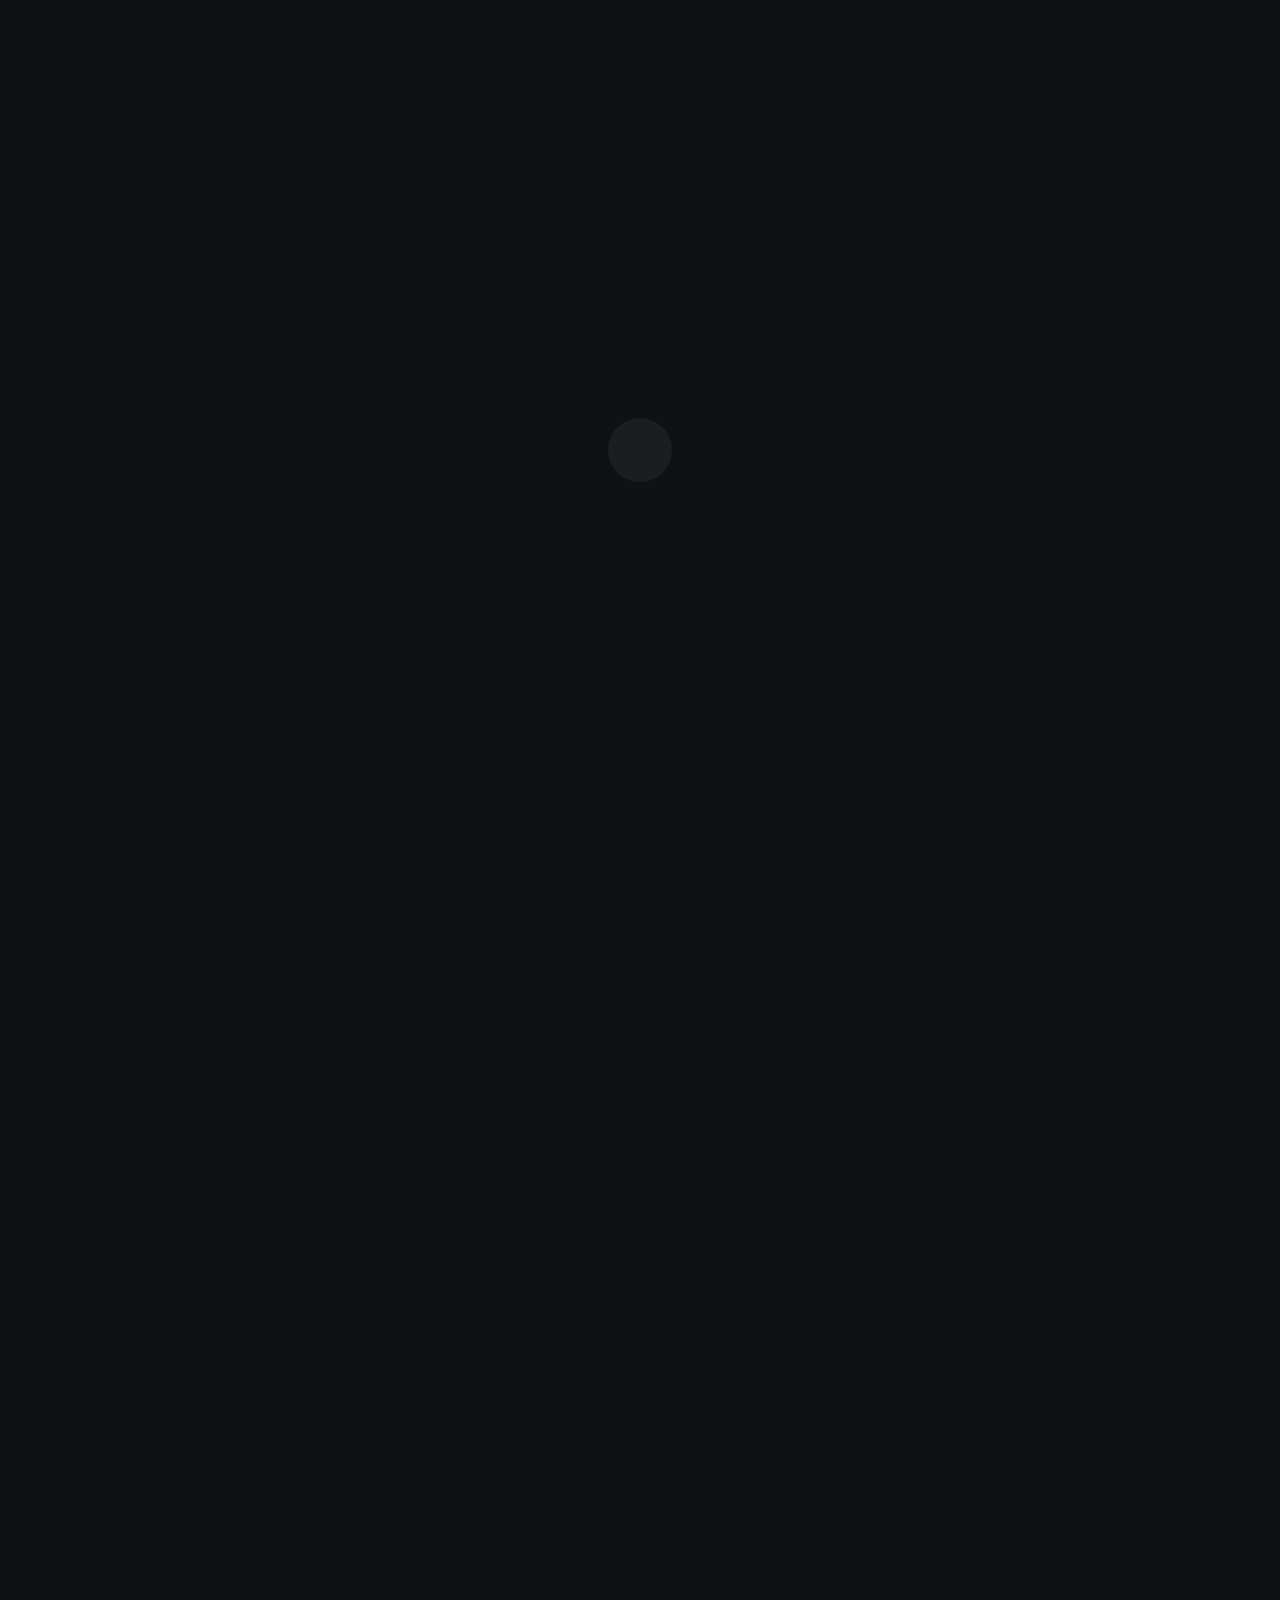
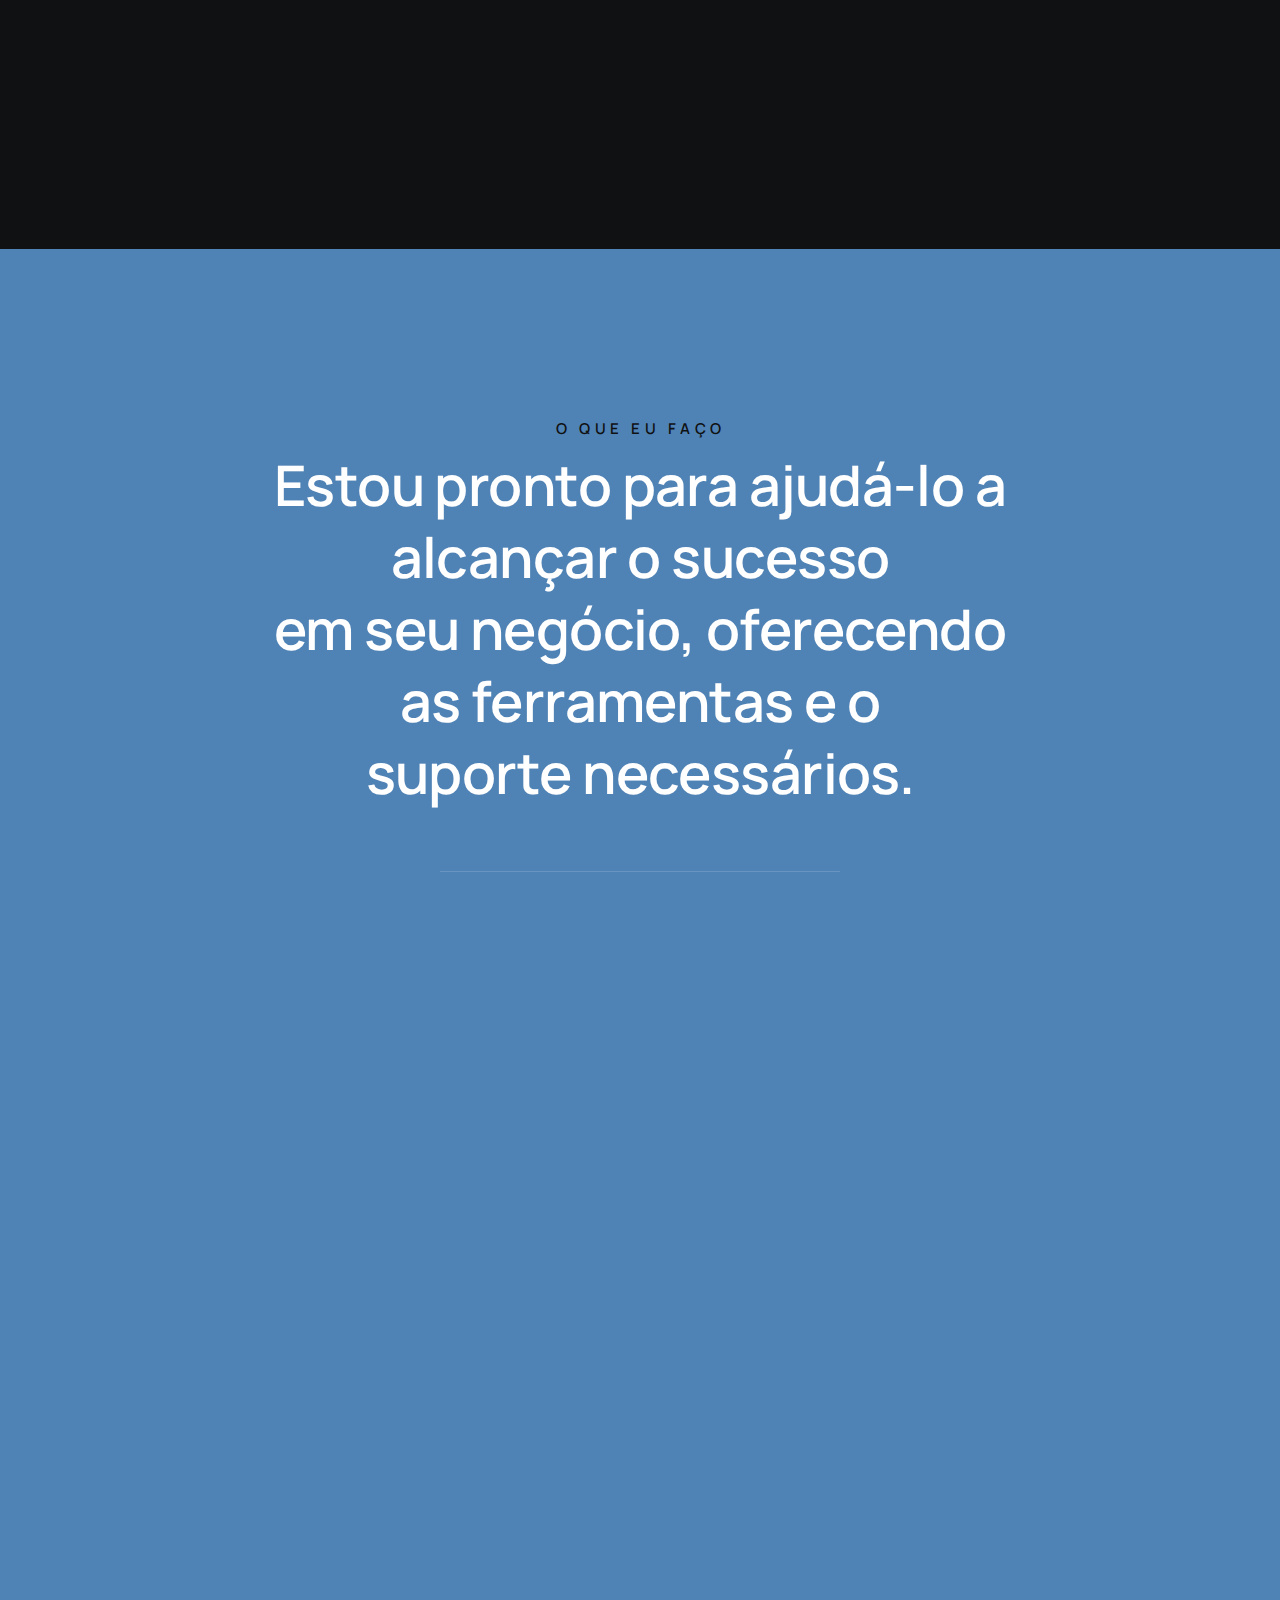
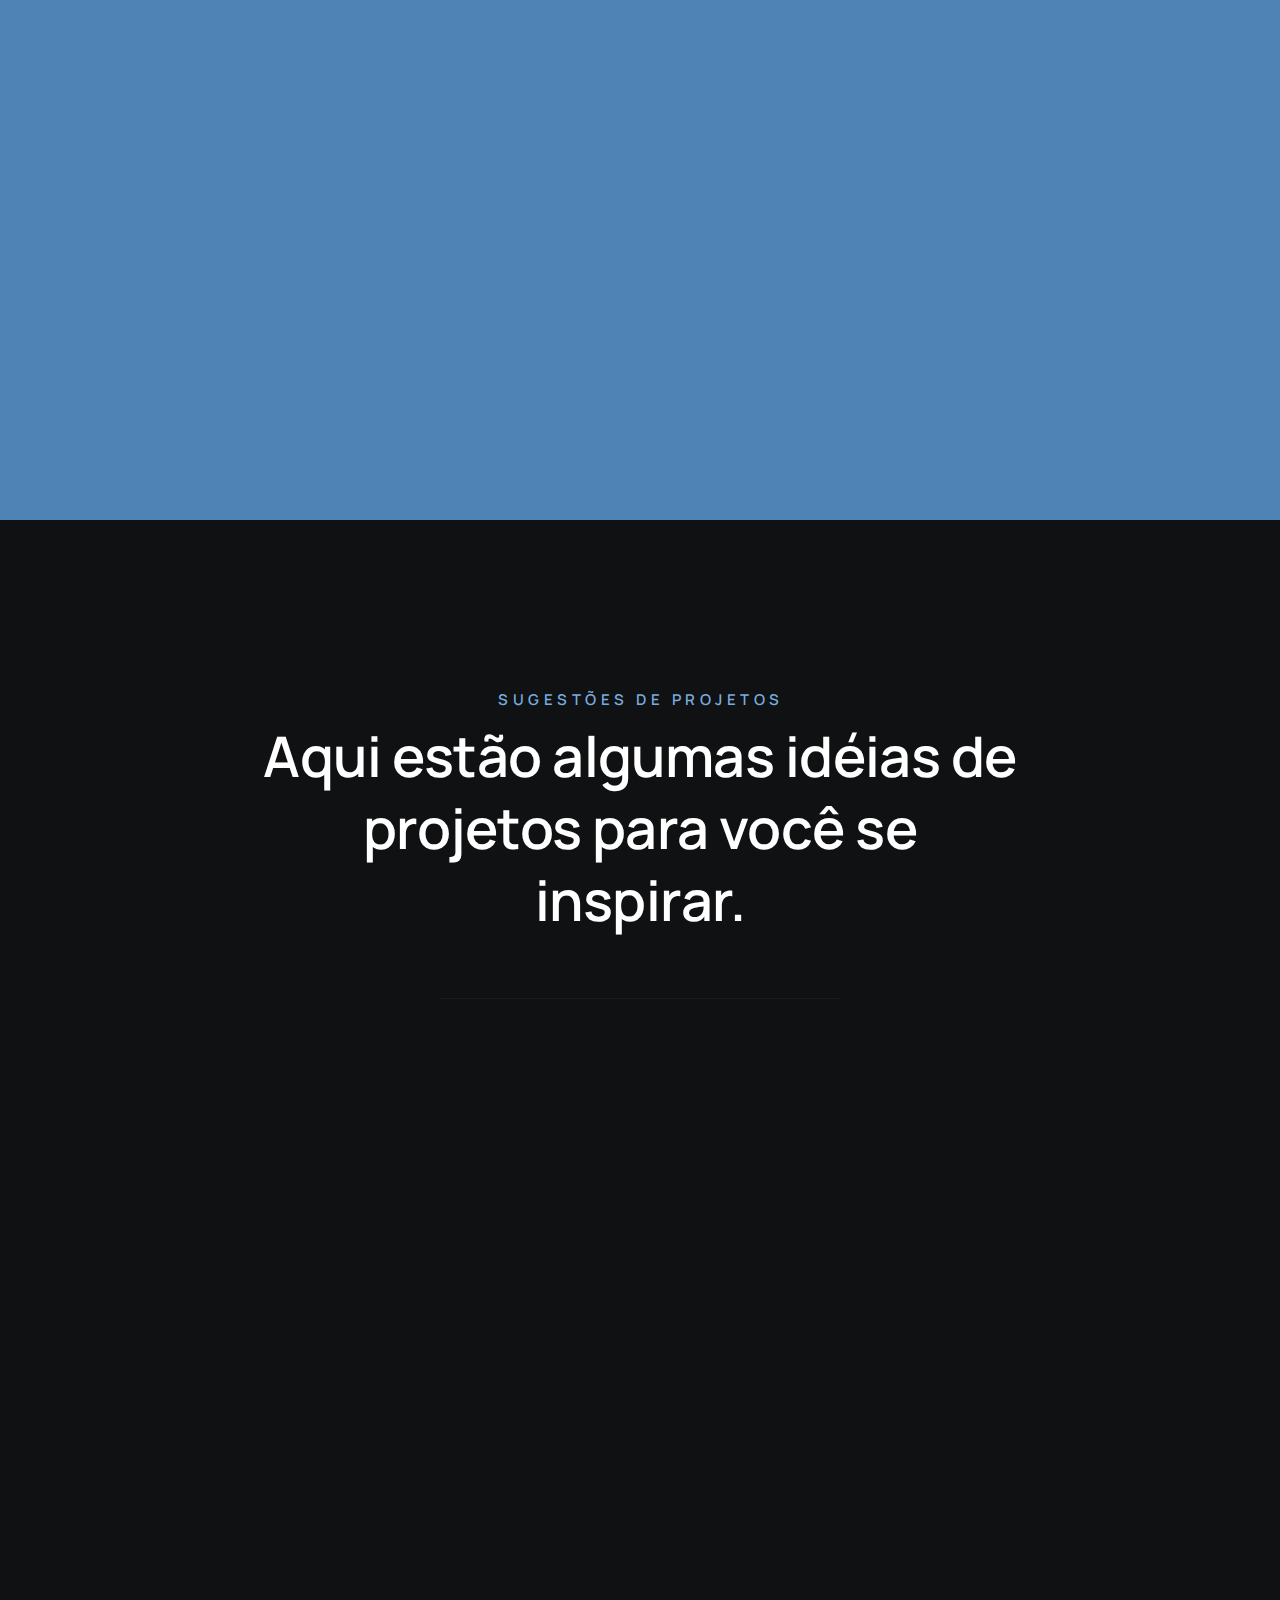
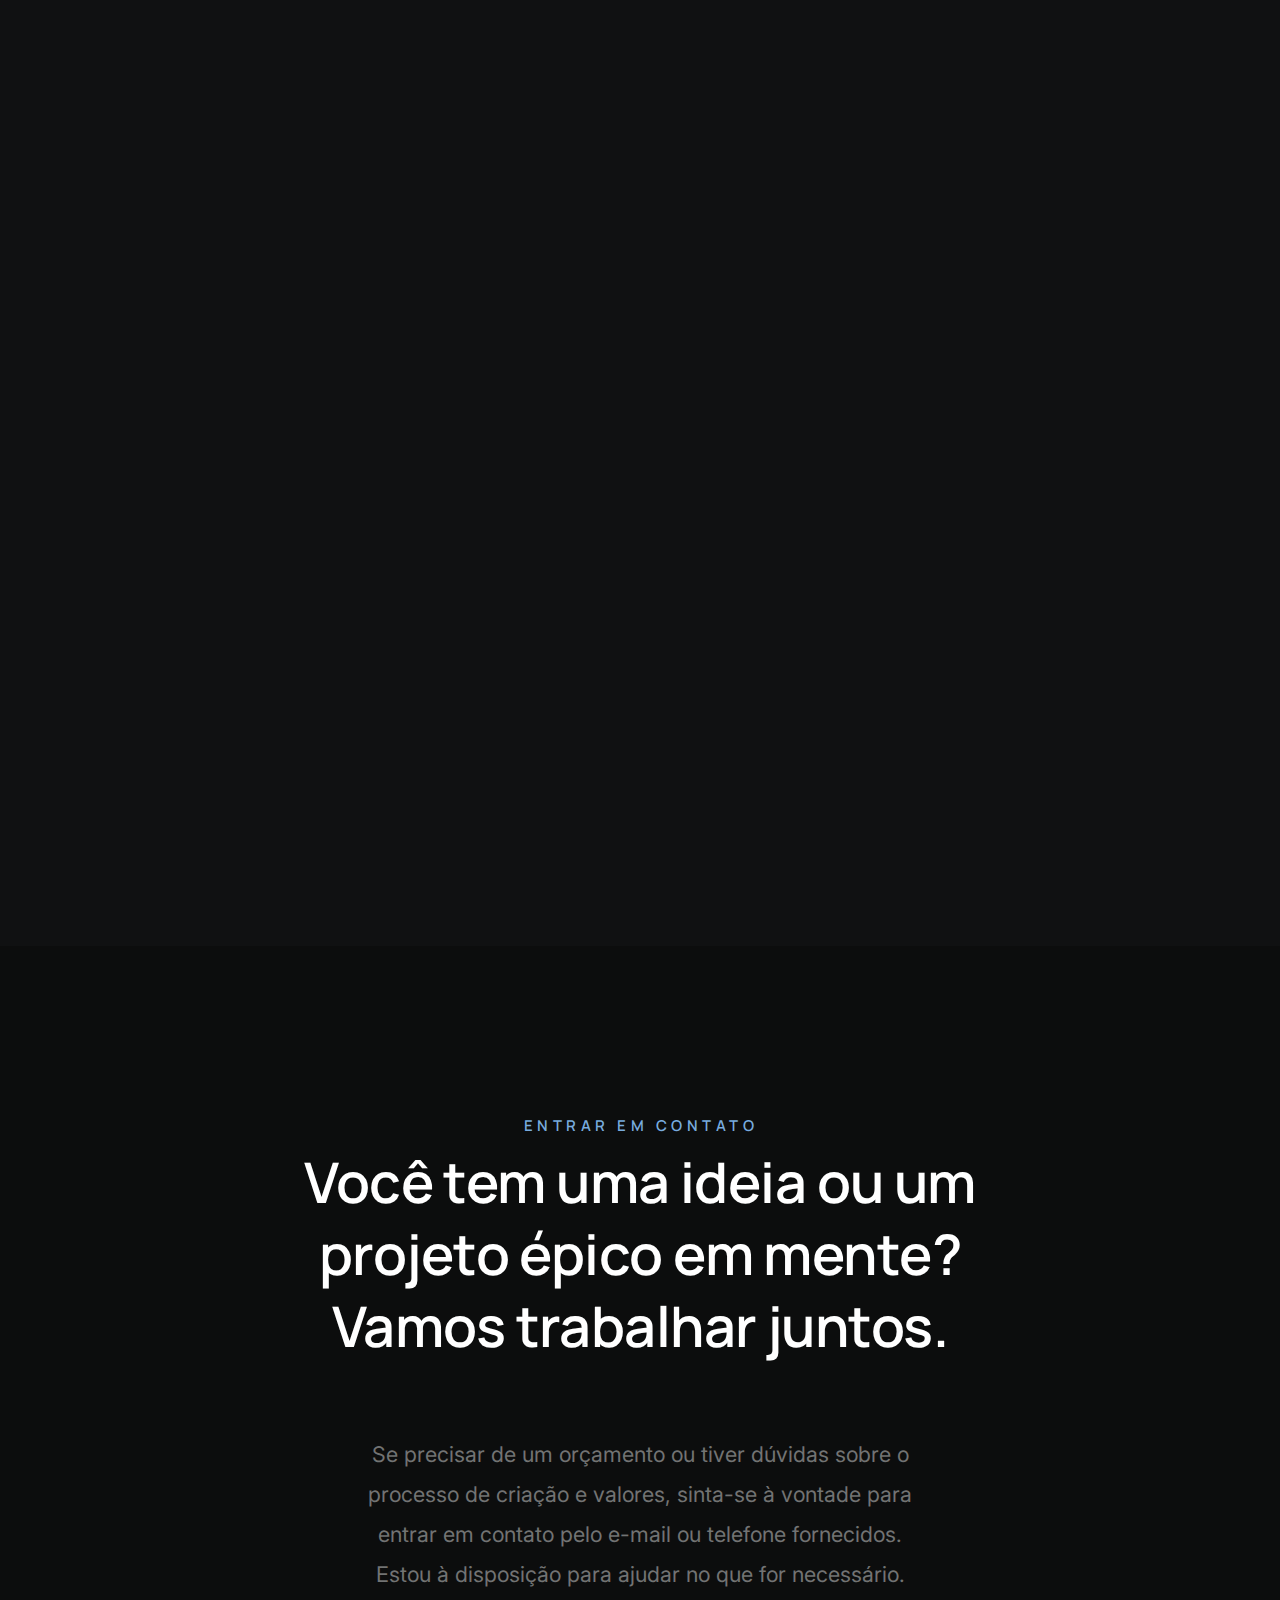
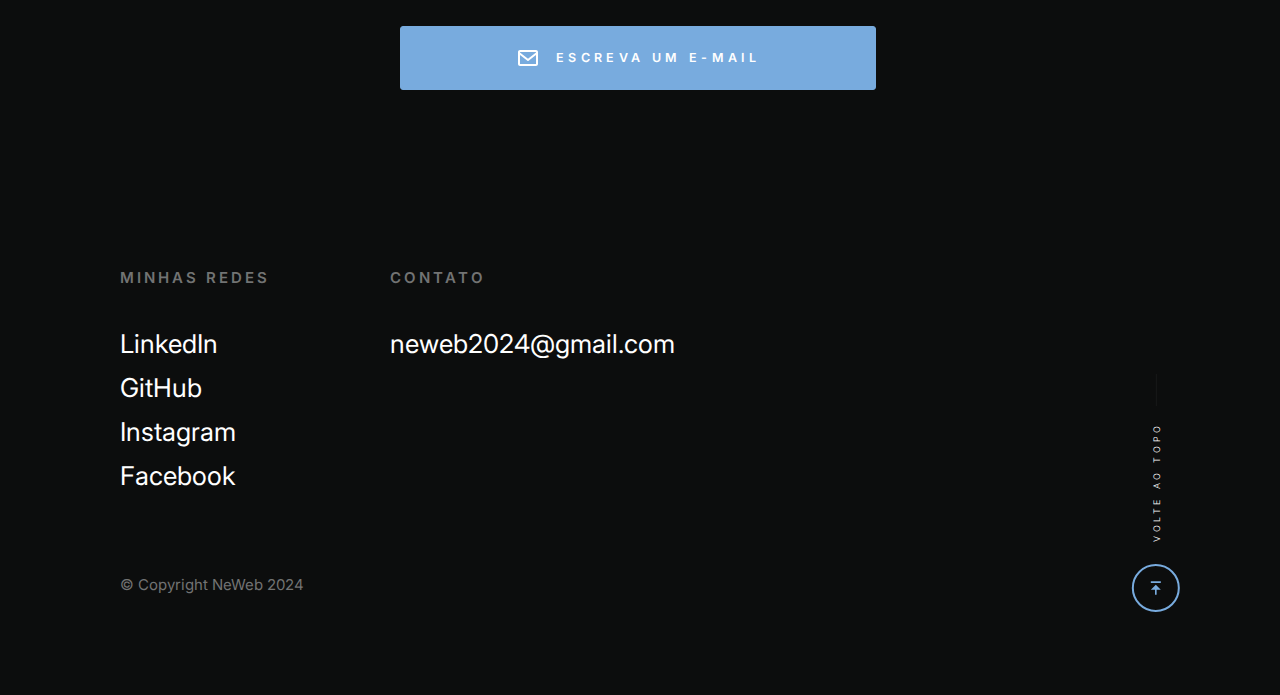
<file: index.html>
<!DOCTYPE html>
<html lang="pt-br" class="no-js" >
<head>

    <!--- basic page needs
    ================================================== -->
    <meta charset="utf-8">
    <meta name="viewport" content="width=device-width, initial-scale=1">
    <title>NeWeb</title>

    <script>
        document.documentElement.classList.remove('no-js');
        document.documentElement.classList.add('js');
    </script>

    <!-- CSS
    ================================================== -->
    <link rel="stylesheet" href="css/vendor.css">
    <link rel="stylesheet" href="css/styles.css">

    <!-- favicons
    ================================================== -->
    <link rel="apple-touch-icon" sizes="180x180" href="apple-touch-icon.png">
    <link rel="icon" type="image/png" sizes="32x32" href="favicon-32x32.png">
    <link rel="icon" type="image/png" sizes="16x16" href="favicon-16x16.png">
    <link rel="manifest" href="site.webmanifest">

</head>

<body id="top">


    <!-- preloader
    ================================================== -->
    <div id="preloader">
        <div id="loader">
        </div>
    </div>


    <!-- page wrap
    ================================================== -->
    <div class="s-pagewrap">



        <!-- # site header 
        ================================================== -->
        <header class="s-header">

            <div class="s-header__block">
                <div class="s-header__logo">
                    <a class="logo" href="index.html">
                        <img src="images/logo.png" alt="Homepage">
                    </a>
                </div>

                <a class="s-header__menu-toggle" href="#0"><span>Menu</span></a>
            </div> <!-- end s-header__block -->

            <div class="row s-header__nav-wrap">
                <nav class="s-header__nav">
                    <ul>
                        <li class="current"><a href="#intro" class="smoothscroll">Intro</a></li>
                        <li><a href="#services" class="smoothscroll">Meu trabalho</a></li>
                        <li><a href="#works" class="smoothscroll">Idéias</a></li>
                        <li><a href="#contact" class="smoothscroll">Contato</a></li>
                    </ul>
                </nav>

                <ul class="s-header__social">
                    <li>
                        <a href="https://www.linkedin.com/in/henricley-guarnieri-11ba2a190?utm_source=share&utm_campaign=share_via&utm_content=profile&utm_medium=ios_app" target="_blank">
                                <svg version="1.0" xmlns="http://www.w3.org/2000/svg"
                                width="512.000000pt" height="512.000000pt" viewBox="0 0 512.000000 512.000000"
                                preserveAspectRatio="xMidYMid meet"><g transform="translate(0.000000,512.000000) scale(0.100000,-0.100000)"
                                fill="#000000" stroke="none"><path d="M655 5114 c-11 -2 -45 -9 -75 -15 -217 -44 -429 -224 -522 -444 -56
                                -133 -53 -12 -53 -2095 0 -2083 -3 -1962 53 -2095 93 -219 290 -387 522 -446
                                82 -21 3878 -21 3960 0 274 70 491 287 561 561 21 82 21 3878 0 3960 -59 230
                                -227 429 -441 520 -140 59 19 54 -2070 56 -1053 1 -1924 0 -1935 -2z m1155
                                -1354 l0 -300 -300 0 -300 0 0 300 0 300 300 0 300 0 0 -300z m0 -1650 l0
                                -1050 -300 0 -300 0 0 1050 0 1050 300 0 300 0 0 -1050z m900 995 c0 -30 2
                                -55 3 -55 2 0 55 18 118 39 162 56 264 75 369 68 311 -20 581 -250 682 -579
                                22 -72 22 -81 26 -795 l3 -723 -300 0 -300 0 -3 637 c-3 629 -3 639 -24 684
                                -28 60 -93 125 -153 152 -64 30 -178 30 -242 0 -60 -27 -125 -92 -153 -152
                                -21 -45 -21 -55 -24 -683 l-3 -638 -299 0 -300 0 0 1050 0 1050 300 0 300 0 0
                                -55z"/></g></svg>
                            <span class="screen-reader-text">LinkedIn</span>
                        </a>
                    </li>
                    <li>
                        <a href="https://github.com/HenricleyGuarnieri" target="_blank">
                                <svg width="24" height="24" viewBox="0 0 1024 1024" fill="none" xmlns="http://www.w3.org/2000/svg">
                                <path fill-rule="evenodd" clip-rule="evenodd" d="M8 0C3.58 0 0 3.58 0 8C0 11.54 2.29 14.53 5.47 15.59C5.87 15.66 6.02 15.42 6.02 15.21C6.02 15.02 6.01 14.39 6.01 13.72C4 14.09 3.48 13.23 3.32 12.78C3.23 12.55 2.84 11.84 2.5 11.65C2.22 11.5 1.82 11.13 2.49 11.12C3.12 11.11 3.57 11.7 3.72 11.94C4.44 13.15 5.59 12.81 6.05 12.6C6.12 12.08 6.33 11.73 6.56 11.53C4.78 11.33 2.92 10.64 2.92 7.58C2.92 6.71 3.23 5.99 3.74 5.43C3.66 5.23 3.38 4.41 3.82 3.31C3.82 3.31 4.49 3.1 6.02 4.13C6.66 3.95 7.34 3.86 8.02 3.86C8.7 3.86 9.38 3.95 10.02 4.13C11.55 3.09 12.22 3.31 12.22 3.31C12.66 4.41 12.38 5.23 12.3 5.43C12.81 5.99 13.12 6.7 13.12 7.58C13.12 10.65 11.25 11.33 9.47 11.53C9.76 11.78 10.01 12.26 10.01 13.01C10.01 14.08 10 14.94 10 15.21C10 15.42 10.15 15.67 10.55 15.59C13.71 14.53 16 11.53 16 8C16 3.58 12.42 0 8 0Z" transform="scale(64)" fill="#1B1F23"/></svg>
                            <span class="screen-reader-text">GitHub</span>
                        </a>
                    </li>
                    <li>
                        <a href="https://www.instagram.com/neweb_?igsh=bzhoeXVhYnJ0bXR6" target="_blank">
                                <svg version="1.0" xmlns="http://www.w3.org/2000/svg" width="512.000000pt" height="512.000000pt" viewBox="0 0 512.000000 512.000000" preserveAspectRatio="xMidYMid meet">
                                <g transform="translate(0.000000,512.000000) scale(0.100000,-0.100000)" fill="#000000" stroke="none">
                                  <path d="M1609 5110c-330 -14 -556 -56 -747 -138c-179 -77 -285 -148 -417 -279c-178 -177 -289 -376 -359 -643c-62 -236 -76 -507 -76 -1490c0 -967 13 -1241 71 -1477c144 -587 574 -961 1207 -1048c181 -24 561 -35 1287 -35c675 0 1064 10 1239 31c358 42 638 166 859 378c249 240 381 527 429 936c19 160 19 2294 0 2445c-39 306 -130 558 -274 751c-71 96 -223 241 -318 306c-215 145 -474 225 -815 254c-161 13 -1813 20 -2086 9zm2163 -483c285 -42 445 -113 599 -266c100 -100 155 -188 204 -324c82 -230 90 -352 90 -1482c0 -651 -4 -964 -13 -1069c-29 -347 -98 -534 -260 -707c-169 -180 -380 -269 -707 -299c-177 -17 -1640 -25 -1977 -11c-152 6 -311 16 -354 22c-189 26 -372 93 -486 176c-71 53 -185 177 -227 247c-84 140 -134 337 -151 587c-30 454 -20 2012 14 2270c36 267 119 447 276 599c172 167 398 248 748 270c76 4 587 7 1137 5c853 -2 1016 -4 1107 -18z"></path>
                                  <path d="M3802 4200c-113 -57 -167 -145 -167 -275c0 -94 22 -150 86 -214c64 -63 120 -86 214 -86c67 0 89 4 137 28c101 50 158 137 166 253c7 103 -16 163 -87 235c-66 66 -124 89 -221 89c-54 0 -78 -6 -128 -30z"></path>
                                  <path d="M2336 3854c-263 -48 -496 -171 -692 -368c-260 -259 -385 -562 -385 -926c0 -220 41 -401 132 -583c280 -556 896 -841 1495 -692c236 59 418 161 595 332c159 154 266 322 333 523c48 145 66 257 66 420c0 162 -18 275 -65 417c-64 192 -157 344 -302 494c-198 204 -445 336 -717 384c-111 19 -352 19 -460 -1zm396 -458c458 -88 762 -538 674 -999c-54 -279 -259 -527 -521 -628c-128 -50 -202 -62 -350 -56c-105 4 -146 10 -215 32c-303 96 -524 341 -586 649c-24 119 -15 304 21 416c94 298 345 525 644 585c89 18 243 18 333 1z"></path>
                                </g>
                              </svg>
                            <span class="screen-reader-text">Instagram</span>
                        </a>
                    </li>
                    <li>
                        <a href="https://www.facebook.com/share/GLnpCeHtBfAursXe/?mibextid=LQQJ4d" target="_blank">
                                <svg version="1.0" xmlns="http://www.w3.org/2000/svg" width="64.000000pt" height="64.000000pt" viewBox="0 0 64.000000 64.000000" preserveAspectRatio="xMidYMid meet"><g transform="translate(0.000000,64.000000) scale(0.100000,-0.100000)"fill="#000000" stroke="none"><path d="M12 628 c-17 -17 -17 -599 0 -616 8 -8 60 -12 170 -12 l158 0 0 125
                                0 125 -40 0 -40 0 0 45 0 45 40 0 40 0 0 50 c0 105 43 150 145 150 l55 0 0
                                -45 0 -45 -39 0 c-48 0 -63 -17 -59 -67 3 -37 4 -38 48 -41 l45 -3 -3 -44 -4
                                -45 -44 0 -44 0 0 -125 0 -125 88 0 c55 0 92 4 100 12 17 17 17 599 0 616 -17
                                17 -599 17 -616 0z"/></g></svg>
                            <span class="screen-reader-text">Facebook</span>
                        </a>
                    </li>
                </ul>
            </div> <!-- end s-header__nav-wrap -->

        </header> <!-- end s-header -->


        <!-- # intro 
        ================================================== -->
        <section id="intro" class="s-intro target-section">

            <div class="row">
                <div class="column">
                    <div class="s-intro__top-block">
                        <span class="s-intro__bg"></span>

                        <h1 class="s-intro__text">
                            Sou uma pessoa criativa<br>
                            que desenvolve<br>
                            identidades marcantes e<br>
                            experiências digitais<span>.</span>
                        </h1>

                        <a href="#services" class="s-intro__scroll-down smoothscroll">
                            <span>rolar para baixo</span>
                            <svg xmlns="http://www.w3.org/2000/svg" width="24" height="24" viewBox="0 0 24 24" style="fill:rgba(0, 0, 0, 1);transform:rotate(180deg);-ms-filter:progid:DXImageTransform.Microsoft.BasicImage(rotation=2)"><path d="M21 11L6.414 11 11.707 5.707 10.293 4.293 2.586 12 10.293 19.707 11.707 18.293 6.414 13 21 13z"></path></svg>
                        </a>
                    </div>
                </div>
            </div>

            <div class="row row-x-center s-intro__about-wrap">
                <div class="column s-intro__about">
                    <h2 class="s-intro__about-title">Olá, Eu sou o Henri.</h2>

                    <p>
                    Eu fundei a NeWeb em 2024 com o propósito de oferecer serviços de alta qualidade. Comecei a desenvolver em 2021 e, desde então, realizei muitos projetos pessoais que estão no meu GitHub, além de projetos de diversos cursos que fiz ao longo do tempo. Além do desenvolvimento front-end, iniciei uma nova etapa aprendendo Python e outras linguagens de programação para me tornar um desenvolvedor full-stack no futuro. 
                    </p>

                </div>
            </div>

            <div class="row about-stats stats block-lg-one-fourth block-md-one-half block-mob-whole" data-animate-block>
                
                <div class="column stats__item" data-animate-el>
                    <div class="stats__count" data-counter=11><span>11</span>+</div>
                    <h5>Linhas de código</h5>
                    <p>
                    Provavelmente faremos mais do que isso em qualquer 
                    projeto que planejarmos.
                    </p>
                </div>
                <div class="column stats__item" data-animate-el>
                    <div class="stats__count" data-counter=33><span>33</span>+</div>
                    <h5>Horas de trabalho</h5>
                    <p>
                        Por semana é um bom tempo de trabalho para criar um projeto, 
                        espero que não ultrapassemos isso...
                    </p>
                </div>
                <div class="column stats__item" data-animate-el>
                    <div class="stats__count" data-counter=90><span>90</span>+</div>
                    <h5>Xícaras de café</h5>
                    <p>
                    Deve ter cafeína suficiente 
                    para desenvolvermos um projeto, assim espero.
                    </p>
                </div>
                <div class="column stats__item" data-animate-el>
                    <div class="stats__count" data-counter=24><span>24</span>+</div>
                    <h5>Projetos completos</h5> 
                    <p>
                        Espero contar com você para 
                        aumentarmos esse número,
                        gostaria que um dia ele não 
                        coubesse mais nesses dígitos.
                    </p>
                </div>
    
            </div> <!-- end about-stats -->

        </section> <!-- end s-intro -->


        <!-- # services
        ================================================== -->
        <section id="services" class="s-services target-section">

            <div class="row section-header has-bottom-sep">
                <div class="column lg-12">
                    <h3 class="text-pretitle">O que eu faço</h3>
                    <h1 class="text-display-title">
                        Estou pronto para ajudá-lo a alcançar o sucesso <br>
                        em seu negócio, oferecendo as ferramentas e o <br>
                        suporte necessários.
                    </h1>
                </div>
            </div> <!-- end section-header -->
    
            <div class="row services-list block-lg-one-half block-tab-whole" data-animate-block>
    
                <div class="column service-item" data-animate-el>
                    <div class="service-icon-block">
                        <span class="service-icon service-icon--product-design"></span>
                    </div>
                    <div class="service-text">
                        <h3 class="h4">Projeto inteligente</h3>
                        <p>Tenho um método para alinhar nossas ideias e assim conseguir juntar 
                        o máximo de informações possíveis para alcançarmos o objetivo 
                        com menos tempo e mais eficácia, gerando melhores resultados tendo uma ótima 
                        experiência durante o projeto.
                        </p>
                    </div>
                </div>
    
                <div class="column service-item" data-animate-el>
                    <div class="service-icon-block">
                        <span class="service-icon service-icon--branding"></span>
                    </div>
                    <div class="service-text">
                        <h3 class="h4">Criando sua Marca</h3>
                        <p>Quando criamos um site com sua marca oferecemos visibilidade global, 
                            identidade consistente, credibilidade, controle total do conteúdo, integração de mídia, 
                            funcionalidades como lojas online e blogs, melhor relacionamento com clientes e diferenciação da concorrência.
                        </p>
                    </div>
                </div>
    
                <div class="column service-item" data-animate-el>
                    <div class="service-icon-block">
                        <span class="service-icon service-icon--frontend"></span>
                    </div>
                    <div class="service-text">
                        <h3 class="h4">Desenvolvedor Frontend</h3>
                        <p>Como desenvolvedor front-end, minha contribuição é fundamental para garantir que o site do cliente seja intuitivo, rápido e seguro. Minha expertise ajuda a criar uma presença online eficaz e atraente, o que significa que você pode alcançar e engajar seu público-alvo de forma mais eficiente.
                        </p>
                    </div>
                </div>
    
                <div class="column service-item" data-animate-el>
                    <div class="service-icon-block">
                        <span class="service-icon service-icon--research"></span>
                    </div>
                    <div class="service-text">
                        <h3 class="h4">Experiência do Usuário</h3>
                        <p>Meu tipo de site melhora a experiência do usuário com navegação intuitiva, 
                            design atraente e funcionalidades interativas, aumentando a satisfação e a 
                            fidelidade dos clientes.
                        </p>
                    </div>
                </div>
    
                <div class="column service-item" data-animate-el>
                    <div class="service-icon-block">
                        <span class="service-icon service-icon--illustration"></span>
                    </div>
                    <div class="service-text">
                        <h3 class="h4">Ilustração</h3>
                        <p>As ilustrações são importantes pois podem melhorar significativamente a estética, 
                            comunicação e usabilidade de um site, contribuindo para uma experiência mais agradável 
                            e eficaz para os usuários.
                        </p>
                    </div>
                </div>
        
                <div class="column service-item" data-animate-el>
                    <div class="service-icon-block">
                        <span class="service-icon service-icon--ecommerce"></span>
                    </div>
                    <div class="service-text">
                        <h3 class="h4">Comércio Digital</h3>
                        <p>Um e-commerce oferece alcance global, baixos custos operacionais, flexibilidade na atualização de produtos, ampla seleção, conveniência para os clientes, análise de dados para estratégias de marketing, escalabilidade, integração com mídias sociais, personalização e atendimento ao cliente eficiente.
                        </p>
                    </div>
                </div>
    
            </div> <!-- end services-list -->

        </section> <!-- end s-services -->


        <!-- ## works
        ================================================== -->
        <section id="works" class="s-works target-section">

            <div class="row section-header section-header--dark has-bottom-sep">
                <div class="column lg-12">
                    <h3 class="text-pretitle">Sugestões de projetos</h3>
                    <h1 class="text-display-title">Aqui estão algumas idéias de projetos para você se inspirar.</h1>
                </div>
            </div> <!-- end section-header -->

            <div class="row folio-list block-lg-one-third block-tab-one-half block-stack-on-550 collapse" data-animate-block>

                <div class="column">
                    <div class="folio-item" data-animate-el>
                        <div class="folio-item__thumb">
                            <a class="folio-item__thumb-link" href="images/portfolio/gallery/g-tulips.jpg" title="Comércio Local" data-size="1050x700">
                                <img src="images/portfolio/tulips.jpg" 
                                     srcset="images/portfolio/tulips.jpg 1x, images/portfolio/tulips@2x.jpg 2x" alt="">
                            </a>
                        </div>
                        <div class="folio-item__info">
                            <div class="folio-item__cat">Comércio Local</div>
                            <h4 class="folio-item__title">Plantas & Decorações</h4>
                        </div>
                        <a href="https://demo.templatesjungle.com/vaso/index.html" title="Link do Projeto" class="folio-item__project-link">Link do Projeto</a>
                        <div class="folio-item__caption">
                            <p>Um modelo de site ideal para quem procura promover seu negócio na cidade e atrair mais clientes.
                            </p>
                        </div>
                    </div>
                </div> <!-- end column -->
                <div class="column">
                    <div class="folio-item" data-animate-el>
                        <div class="folio-item__thumb">
                            <a class="folio-item__thumb-link" href="images/portfolio/gallery/g-minimalismo.jpg" title="Comidas" data-size="1050x700">
                                <img src="images/portfolio/minimalismo.jpg" 
                                     srcset="images/portfolio/minimalismo.jpg 1x, images/portfolio/minimalismo@2x.jpg 2x" alt="">
                            </a>
                        </div>
                        <div class="folio-item__info">
                            <div class="folio-item__cat">Comidas</div>
                            <h4 class="folio-item__title">Cafeterias & Restaurantes</h4>
                        </div>
                        <a href="https://tympanus.net/Tutorials/3DRestaurantMenu/" title="Link do Projeto" class="folio-item__project-link">Link do Projeto</a>
                        <div class="folio-item__caption">
                            <p>
                                Se você tem um restaurante, vai gostar da ideia de ter um cardápio digital para que seus clientes conheçam seus pratos.
                            </p>
                        </div>
                    </div>
                </div> <!-- end column -->
                <div class="column">
                    <div class="folio-item" data-animate-el>
                        <div class="folio-item__thumb">
                            <a class="folio-item__thumb-link" href="images/portfolio/gallery/g-skaterboy.jpg" Title="Blogs Pessoais" data-size="1050x700">
                                <img src="images/portfolio/skaterboy.jpg" 
                                     srcset="images/portfolio/skaterboy.jpg 1x, images/portfolio/skaterboy@2x.jpg 2x" alt="">
                            </a>
                        </div>
                        <div class="folio-item__info">
                            <div class="folio-item__cat">Blogs Pessoais</div>
                            <h4 class="folio-item__title">Jovens & Adultos</h4>
                        </div>
                        <a href="https://demo.templatesjungle.com/lifestyle/" title="Link do Projeto" class="folio-item__project-link">Link do Projeto</a>
                        <div class="folio-item__caption">
                            <p>Um blog é útil para compartilhar conhecimento, aumentar a visibilidade online, engajar com o público, estabelecer autoridade, promover produtos e serviços, monetizar e compartilhar atualizações.
                            </p>
                        </div>
                    </div>
                </div> <!-- end column -->
                <div class="column">
                    <div class="folio-item" data-animate-el>
                        <div class="folio-item__thumb">
                            <a class="folio-item__thumb-link" href="images/portfolio/gallery/g-rucksack.jpg" title="Portfólio" data-size="1050x700">
                                <img src="images/portfolio/rucksack.jpg" 
                                     srcset="images/portfolio/rucksack.jpg 1x, images/portfolio/rucksack@2x.jpg 2x" alt="">
                            </a>
                        </div>
                        <div class="folio-item__info">
                            <div class="folio-item__cat">Portfólios</div>
                            <h4 class="folio-item__title">Engenheiros & Advogados</h4>
                        </div>
                        <a href="https://demo.templatesjungle.com/archi/" title="Link do Projeto" class="folio-item__project-link">Link do Projeto</a>
                        <div class="folio-item__caption">
                            <p>Se você tem interesse em alavancar sua carreira, independentemente do ramo, precisa de um portfólio para mostrar seu trabalho ao mundo, gerando credibilidade e profissionalismo.
                            </p>
                        </div>
                    </div>
                </div> <!-- end column -->
                <div class="column">
                    <div class="folio-item" data-animate-el>
                        <div class="folio-item__thumb">
                            <a class="folio-item__thumb-link" href="images/portfolio/gallery/g-woodcraft.jpg" title="Comércio Digital" data-size="1050x700">
                                <img src="images/portfolio/woodcraft.jpg" 
                                     srcset="images/portfolio/woodcraft.jpg 1x, images/portfolio/woodcraft@2x.jpg 2x" alt="">
                            </a>
                        </div>
                        <div class="folio-item__info">
                            <div class="folio-item__cat">Comércio Digital</div>
                            <h4 class="folio-item__title">Roupas & Acessórios</h4>
                        </div>
                        <a href="https://demo.templatesjungle.com/accesories/" title="Link do Projeto" class="folio-item__project-link">
                            Link do Projeto
                        </a>
                        <div class="folio-item__caption">
                            <p>
                                Quando você divulga seus produtos online, amplia significativamente o alcance das suas vendas, gerando assim mais lucro para o seu negócio. Se você deseja criar uma marca, é importante ser visível em todos os lugares.
                            </p>
                        </div>
                    </div>
                </div> <!-- end column -->
                <div class="column">
                    <div class="folio-item" data-animate-el>
                        <div class="folio-item__thumb">
                            <a class="folio-item__thumb-link" href="images/portfolio/gallery/g-lamp.jpg" title="Portfólio" data-size="1050x700">
                                <img src="images/portfolio/lamp.jpg" 
                                     srcset="images/portfolio/lamp.jpg 1x, images/portfolio/lamp@2x.jpg 2x" alt="">
                            </a>
                        </div>
                        <div class="folio-item__info">
                            <div class="folio-item__cat">Portfólios</div>
                            <h4 class="folio-item__title">Professores & Fotógrafos</h4>
                        </div>
                        <a href="https://untree.co/demos/untreephoto/index.html" title="Link do Projeto" class="folio-item__project-link">Link do Projeto</a>
                        <div class="folio-item__caption">
                            <p>Um portfólio é essencial para exibir o seu trabalho e construir credibilidade, o que ajuda a convencer o cliente a fechar negócio com você.
                            </p>
                        </div>
                    </div>
                </div> <!-- end column -->
                <div class="column">
                    <div class="folio-item" data-animate-el>
                        <div class="folio-item__thumb">
                            <a class="folio-item__thumb-link" href="images/portfolio/gallery/g-grayscale.jpg" title="Imóveis" data-size="1050x700">
                                <img src="images/portfolio/grayscale.jpg" 
                                     srcset="images/portfolio/grayscale.jpg 1x, images/portfolio/grayscale@2x.jpg 2x" alt="">
                            </a>
                        </div>
                        <div class="folio-item__info">
                            <div class="folio-item__cat">Imóveis</div>
                            <h4 class="folio-item__title">Compras & Vendas</h4>
                        </div>
                        <a href="https://untree.co/demos/property/index.html" title="Link do Projeto" class="folio-item__project-link">Link do Projeto</a>
                        <div class="folio-item__caption">
                            <p>Quando seus produtos têm apelo global, é essencial ter um site para exibi-los, impulsionando as vendas e aumentando a receita do seu negócio.
                            </p>
                        </div>
                    </div>
                </div> <!-- end column -->
                <div class="column">
                    <div class="folio-item" data-animate-el>
                        <div class="folio-item__thumb">
                            <a class="folio-item__thumb-link" href="images/portfolio/gallery/g-shutterbug.jpg" title="Empresas" data-size="1050x700">
                                <img src="images/portfolio/shutterbug.jpg" 
                                     srcset="images/portfolio/shutterbug.jpg 1x, images/portfolio/shutterbug@2x.jpg 2x" alt="">
                            </a>
                        </div>
                        <div class="folio-item__info">
                            <div class="folio-item__cat">Empresas</div>
                            <h4 class="folio-item__title">Projetos & História</h4>
                        </div>
                        <a href="https://open.cruip.com/" title="Link do Projeto" class="folio-item__project-link">Link do Projeto</a>
                        <div class="folio-item__caption">
                            <p>Uma empresa completa precisa ter presença online. No mundo atual, a tecnologia está presente em praticamente tudo. Você certamente não quer deixar o seu negócio de fora, certo?        
                            </p>
                        </div>
                    </div>
                </div> <!-- end column -->
                <div class="column">
                    <div class="folio-item" data-animate-el>
                        <div class="folio-item__thumb">
                            <a class="folio-item__thumb-link" href="images/portfolio/gallery/g-fuji.jpg" title="Comemorações" data-size="1050x700">
                                <img src="images/portfolio/fuji.jpg" 
                                     srcset="images/portfolio/fuji.jpg 1x, images/portfolio/fuji@2x.jpg 2x" alt="">
                            </a>
                        </div>
                        <div class="folio-item__info">
                            <div class="folio-item__cat">Comemorações</div>
                            <h4 class="folio-item__title">Festas & Eventos</h4>
                        </div>
                        <a href="https://styleshout.com/templates/preview/Zoon_2_0_0/" title="Link do Projeto" class="folio-item__project-link">Link do Projeto</a>
                        <div class="folio-item__caption">
                            <p>
                                Se o seu ramo é a divulgação, um site seria o meio ideal para alcançar as pessoas e alertá-las sobre as novidades. É uma forma de convidar pessoas para ocasiões especiais e realizar grandes eventos, criando momentos memoráveis.
                            </p>
                        </div>
                    </div>
                </div> <!-- end column -->
    
            </div> <!-- folio-list -->

            <!-- use in the future <div class="row clients-outer" data-animate-block>
                <div class="column lg-12">

                    <h3 class="text-clients-title" data-animate-el>
                        We've had the priveledge with working with <br> 
                        some of the largest and most iconic brands
                    </h3>

                    <div class="swiper-container clients" data-animate-el>
                        <div class="swiper-wrapper clients__content">
                            <a href="#0" title="" class="swiper-slide clients__slide"><img src="images/icons/clients/dropbox.svg" /></a>
                            <a href="#0" title="" class="swiper-slide clients__slide"><img src="images/icons/clients/atom.svg" /></a>
                            <a href="#0" title="" class="swiper-slide clients__slide"><img src="images/icons/clients/github.svg" /></a>
                            <a href="#0" title="" class="swiper-slide clients__slide"><img src="images/icons/clients/redhat.svg" /></a>
                            <a href="#0" title="" class="swiper-slide clients__slide"><img src="images/icons/clients/medium.svg" /></a>
                            <a href="#0" title="" class="swiper-slide clients__slide"><img src="images/icons/clients/messenger.svg" /></a>
                            <a href="#0" title="" class="swiper-slide clients__slide"><img src="images/icons/clients/steam.svg" /></a>
                            <a href="#0" title="" class="swiper-slide clients__slide"><img src="images/icons/clients/spotify.svg" /></a>
                        </div>

                        <div class="swiper-pagination"></div>
                    </div> <!- end clients ->

                </div> <!- end column ->
            </div>  <!- end clients-outer -->

            <!--<div class="video-block">
                <span class="video-block__bg-left"></span>
                <span class="video-block__bg-right"></span>

                <div class="video-block__content">
                    <a href="https://player.vimeo.com/video/14592941?color=00a650&title=0&byline=0&portrait=0" class="video-link">
                        <svg xmlns="http://www.w3.org/2000/svg" width="24" height="24" viewBox="0 0 24 24" style="fill:rgba(0, 0, 0, 1);transform:;-ms-filter:"><path d="M7 6L7 18 17 12z"></path></svg>
                    </a>

                    <p class="video-caption">
                        Watch Video
                    </p>
                </div>
            </div>--> <!-- end video-block -->

            <!-- <div class="row testimonials" data-animate-block> -->
                <!-- <div class="column lg-12">
    
                    <div class="swiper-container testimonial-slider" data-animate-el>
    
                        <div class="swiper-wrapper">

                            <div class="testimonial-slider__slide swiper-slide">
                                <div class="testimonial-slider__author">
                                    <img src="images/avatars/user-02.jpg" alt="Author image" class="testimonial-slider__avatar">
                                    <cite class="testimonial-slider__cite">
                                        <strong>Tim Cook</strong>
                                        <span>CEO, Apple</span>
                                    </cite>
                                </div>
                                <p>
                                Molestiae incidunt consequatur quis ipsa autem nam sit enim magni. Voluptas tempore rem. 
                                Explicabo a quaerat sint autem dolore ducimus ut consequatur neque. Nisi dolores quaerat fuga rem nihil nostrum.
                                Laudantium quia consequatur molestias.
                                </p>
                            </div> <!- end testimonial-slider__slide 
            
                            <div class="testimonial-slider__slide swiper-slide">
                                <div class="testimonial-slider__author">
                                    <img src="images/avatars/user-03.jpg" alt="Author image" class="testimonial-slider__avatar">
                                    <cite class="testimonial-slider__cite">
                                        <strong>Sundar Pichai</strong>
                                        <span>CEO, Google</span>
                                    </cite>
                                </div>
                                <p>
                                Excepturi nam cupiditate culpa doloremque deleniti repellat. Veniam quos repellat voluptas animi adipisci.
                                Nisi eaque consequatur. Voluptatem dignissimos ut ducimus accusantium perspiciatis.
                                Quasi voluptas eius distinctio. Atque eos maxime.
                                </p>
                            </div> <!- end testimonial-slider__slide 
            
                            <div class="testimonial-slider__slide swiper-slide">
                                <div class="testimonial-slider__author">
                                    <img src="images/avatars/user-01.jpg" alt="Author image" class="testimonial-slider__avatar">
                                    <cite class="testimonial-slider__cite">
                                        <strong>Satya Nadella</strong>
                                        <span>CEO, Microsoft</span>
                                    </cite>
                                </div>
                                <p>
                                Repellat dignissimos libero. Qui sed at corrupti expedita voluptas odit. Nihil ea quia nesciunt. Ducimus aut sed ipsam.  
                                Autem eaque officia cum exercitationem sunt voluptatum accusamus. Quasi voluptas eius distinctio.
                                Voluptatem dignissimos ut.
                                </p>
                            </div> <!- end testimonial-slider__slide 
    
                            <div class="testimonial-slider__slide swiper-slide">
                                <div class="testimonial-slider__author">
                                    <img src="images/avatars/user-06.jpg" alt="Author image" class="testimonial-slider__avatar">
                                    <cite class="testimonial-slider__cite">
                                        <strong>Jeff Bezos</strong>
                                        <span>CEO, Amazon</span>
                                    </cite>
                                </div>
                                <p>
                                Nunc interdum lacus sit amet orci. Vestibulum dapibus nunc ac augue. Fusce vel dui. In ac felis 
                                quis tortor malesuada pretium. Curabitur vestibulum aliquam leo. Qui sed at corrupti expedita voluptas odit. 
                                Nihil ea quia nesciunt. Ducimus aut sed ipsam.
                                </p>
                            </div>  end testimonial-slider__slide 
        
                        </div>  end swiper-wrapper -->
    
                        <div class="swiper-pagination"></div> 
    
                    </div> <!-- end swiper-container -->
    
                </div> <!-- end column -->
            </div> <!-- end row testimonials -->

        </section> <!-- end s-works -->


        <!-- ## contact
        ================================================== -->
        <section id="contact" class="s-contact target-section">

            <div class="row section-header section-header--dark">
                <div class="column lg-12">
                    <h3 class="text-pretitle">Entrar em Contato</h3>
                    <h1 class="text-display-title">
                        Você tem uma ideia ou um projeto épico em mente? Vamos trabalhar juntos.
                    </h1>
                </div>
            </div>

            <div class="row row-x-center text-center s-contact__content">
                <div class="column lg-12">
                    <p class="lead">
                        Se precisar de um orçamento ou tiver dúvidas sobre o processo de criação e valores, 
                        sinta-se à vontade para entrar em contato pelo e-mail ou telefone fornecidos. 
                        Estou à disposição para ajudar no que for necessário.
                    </p>
                    <div class="btn-wrap">
                        <a href="mailto:neweb2024@gmail.com" class="btn btn--primary">
                            <svg xmlns="http://www.w3.org/2000/svg" width="24" height="24" viewBox="0 0 24 24" style="fill:rgba(0, 0, 0, 1);transform:;-ms-filter:"><path d="M20,4H4C2.897,4,2,4.897,2,6v12c0,1.103,0.897,2,2,2h16c1.103,0,2-0.897,2-2V6C22,4.897,21.103,4,20,4z M20,6v0.511 l-8,6.223L4,6.512V6H20z M4,18V9.044l7.386,5.745C11.566,14.93,11.783,15,12,15s0.434-0.07,0.614-0.211L20,9.044L20.002,18H4z"></path></svg>
                            Escreva um e-mail
                        </a>
                    </div>
                </div>
            </div>

            <footer class="s-footer">

                <div class="row s-footer__top">
                    <!--<div class="column lg-5 md-8 stack-on-700 s-footer__block contact-address">
                         <h4 class="h6">Where to Find Us</h4>
        
                         <p>
                        1234 R: ******** <br>
                        **********, São Paulo <br>
                        12345  BR
                        </p> 
                    </div>-->

                    <div class="column lg-3 md-4 stack-on-700 s-footer__block contact-social">
                        <h4 class="h6">Minhas Redes</h4>
        
                        <ul class="contact-list">
                            <li><a href="https://www.linkedin.com/in/henricley-guarnieri-11ba2a190?utm_source=share&utm_campaign=share_via&utm_content=profile&utm_medium=ios_app" target="_blank">LinkedIn</a></li>
                            <li><a href="https://github.com/HenricleyGuarnieri" target="_blank">GitHub</a></li>
                            <li><a href="https://www.instagram.com/neweb_?igsh=bzhoeXVhYnJ0bXR6" target="_blank">Instagram</a></li>
                            <li><a href="https://www.facebook.com/share/GLnpCeHtBfAursXe/?mibextid=LQQJ4d" target="_blank">Facebook</a></li>
                        </ul>
                    </div>
        
                    <div class="column lg-3 md-12 s-footer__block contact-number">
                        <h4 class="h6">Contato</h4>
        
                        <ul class="contact-list">
                            <li><a href="mailto:neweb2024@gmail.com" target="_blank">neweb2024@gmail.com</a></li>
                            <!-- <li><a href="tel:1999685-2018">(19)99685-2018</a></li> -->
                        </ul>
                    </div>
                </div> <!-- end s-footer__top -->

                <div class="row s-footer__bottom">
                    <div class="column ss-copyright">
                        <span>© Copyright NeWeb 2024</span> 
                    </div>

                    <div class="ss-go-top">
                        <a class="smoothscroll" title="Volte ao topo" href="#top">
                            <span class="ss-go-top__icon">
                                <svg xmlns="http://www.w3.org/2000/svg" width="24" height="24" viewBox="0 0 24 24" style="fill:rgba(0, 0, 0, 1);transform:rotate(90deg);-ms-filter:progid:DXImageTransform.Microsoft.BasicImage(rotation=1)"><path d="M6 4H18V6H6zM11 14L11 20 13 20 13 14 18 14 12 8 6 14z"></path></svg>
                            </span>
                            <span class="ss-go-top__text">Volte ao topo</span>
                        </a>
                    </div>
                </div> <!-- end s-footer__top -->

            </footer>

        </section> <!-- end s-contact -->

    </div> <!-- end -s-pagewrap -->


    <!-- photoswipe background
    ================================================== -->
    <div aria-hidden="true" class="pswp" role="dialog" tabindex="-1">

        <div class="pswp__bg"></div>
        <div class="pswp__scroll-wrap">

            <div class="pswp__container">
                <div class="pswp__item"></div>
                <div class="pswp__item"></div>
                <div class="pswp__item"></div>
            </div>

            <div class="pswp__ui pswp__ui--hidden">
                <div class="pswp__top-bar">
                    <div class="pswp__counter"></div><button class="pswp__button pswp__button--close" title="Sair (Esc)"></button> <button class="pswp__button pswp__button--share" title=
                    "Share"></button> <button class="pswp__button pswp__button--fs" title="Toggle fullscreen"></button> <button class="pswp__button pswp__button--zoom" title=
                    "Zoom in/out"></button>
                    <div class="pswp__preloader">
                        <div class="pswp__preloader__icn">
                            <div class="pswp__preloader__cut">
                                <div class="pswp__preloader__donut"></div>
                            </div>
                        </div>
                    </div>
                </div>
                <div class="pswp__share-modal pswp__share-modal--hidden pswp__single-tap">
                    <div class="pswp__share-tooltip"></div>
                </div><button class="pswp__button pswp__button--arrow--left" title="Previous (arrow left)"></button> <button class="pswp__button pswp__button--arrow--right" title=
                "Next (arrow right)"></button>
                <div class="pswp__caption">
                    <div class="pswp__caption__center"></div>
                </div>
            </div>

        </div>

    </div> <!-- end photoSwipe background -->


    <!-- Java Script
    ================================================== -->
    <script src="js/plugins.js"></script>
    <script src="js/main.js"></script>

</body>
</html>
</file>
<file: css/vendor.css>
/* ===================================================================
 * Tyndale Third-party Stylesheets
 * Template Ver. 1.0.0
 * 06-17-2021
 * -------------------------------------------------------------------
 *
 * TOC:
 * # PrismJS
 * # Swiper 
 * # PhotoSwipe Main CSS
 * # PhotoSwipe Skin
 * # Basiclightbox
 *
 * ------------------------------------------------------------------- */

/* ===================================================================
 * # PrismJS 1.20.0
 *   https://prismjs.com/download.html#themes=prism-tomorrow&languages=markup+css+clike+javascript+markup-templating+php
 *   
 *   prism.js tomorrow night eighties for JavaScript, CoffeeScript, CSS and HTML
 *   Based on https://github.com/chriskempson/tomorrow-theme
 *   @author Rose Pritchard
 * ------------------------------------------------------------------- */
code[class*="language-"],
pre[class*="language-"] {
    color           : #ccc;
    background      : none;
    font-family     : var(--font-mono);
    font-size       : calc(var(--text-size) * 0.9444);
    text-align      : left;
    white-space     : pre;
    word-spacing    : normal;
    word-break      : normal;
    word-wrap       : normal;
    line-height     : var(--vspace-1);
    -moz-tab-size   : 4;
    -o-tab-size     : 4;
    tab-size        : 4;
    -webkit-hyphens : none;
    -moz-hyphens    : none;
    -ms-hyphens     : none;
    hyphens         : none;
}

/* Code blocks */
pre[class*="language-"] {
    padding  : var(--vspace-0_5) 0 var(--vspace-1);
    margin   : 0;
    overflow : auto;
}

:not(pre)>code[class*="language-"],
pre[class*="language-"] {
    background : #2d2d2d;
}

/* Inline code */
:not(pre)>code[class*="language-"] {
    padding     : .1em;
    white-space : normal;
}

.token.comment,
.token.block-comment,
.token.prolog,
.token.doctype,
.token.cdata {
    color : #999;
}

.token.punctuation {
    color : #ccc;
}

.token.tag,
.token.attr-name,
.token.namespace,
.token.deleted {
    color : #e2777a;
}

.token.function-name {
    color : #6196cc;
}

.token.boolean,
.token.number,
.token.function {
    color : #f08d49;
}

.token.property,
.token.class-name,
.token.constant,
.token.symbol {
    color : #f8c555;
}

.token.selector,
.token.important,
.token.atrule,
.token.keyword,
.token.builtin {
    color : #cc99cd;
}

.token.string,
.token.char,
.token.attr-value,
.token.regex,
.token.variable {
    color : #7ec699;
}

.token.operator,
.token.entity,
.token.url {
    color : #67cdcc;
}

.token.important,
.token.bold {
    font-weight : bold;
}

.token.italic {
    font-style : italic;
}

.token.entity {
    cursor : help;
}

.token.inserted {
    color : green;
}


/* ===================================================================
 * # Swiper 6.4.5
 *   Most modern mobile touch slider and framework with hardware accelerated transitions
 *   https://swiperjs.com
 *
 *   Copyright 2014-2020 Vladimir Kharlampidi
 *
 *   Released under the MIT License
 *
 *   Released on: December 18, 2020
 * ------------------------------------------------------------------- */
@font-face {
    font-family : "swiper-icons";
    src         : url("data:application/font-woff;charset=utf-8;base64, [base64]//wADZ2x5ZgAAAywAAADMAAAD2MHtryVoZWFkAAABbAAAADAAAAA2E2+eoWhoZWEAAAGcAAAAHwAAACQC9gDzaG10eAAAAigAAAAZAAAArgJkABFsb2NhAAAC0AAAAFoAAABaFQAUGG1heHAAAAG8AAAAHwAAACAAcABAbmFtZQAAA/gAAAE5AAACXvFdBwlwb3N0AAAFNAAAAGIAAACE5s74hXjaY2BkYGAAYpf5Hu/j+W2+MnAzMYDAzaX6QjD6/4//Bxj5GA8AuRwMYGkAPywL13jaY2BkYGA88P8Agx4j+/8fQDYfA1AEBWgDAIB2BOoAeNpjYGRgYNBh4GdgYgABEMnIABJzYNADCQAACWgAsQB42mNgYfzCOIGBlYGB0YcxjYGBwR1Kf2WQZGhhYGBiYGVmgAFGBiQQkOaawtDAoMBQxXjg/wEGPcYDDA4wNUA2CCgwsAAAO4EL6gAAeNpj2M0gyAACqxgGNWBkZ2D4/wMA+xkDdgAAAHjaY2BgYGaAYBkGRgYQiAHyGMF8FgYHIM3DwMHABGQrMOgyWDLEM1T9/w8UBfEMgLzE////P/5//f/V/xv+r4eaAAeMbAxwIUYmIMHEgKYAYjUcsDAwsLKxc3BycfPw8jEQA/[base64]/uznmfPFBNODM2K7MTQ45YEAZqGP81AmGGcF3iPqOop0r1SPTaTbVkfUe4HXj97wYE+yNwWYxwWu4v1ugWHgo3S1XdZEVqWM7ET0cfnLGxWfkgR42o2PvWrDMBSFj/IHLaF0zKjRgdiVMwScNRAoWUoH78Y2icB/yIY09An6AH2Bdu/UB+yxopYshQiEvnvu0dURgDt8QeC8PDw7Fpji3fEA4z/PEJ6YOB5hKh4dj3EvXhxPqH/SKUY3rJ7srZ4FZnh1PMAtPhwP6fl2PMJMPDgeQ4rY8YT6Gzao0eAEA409DuggmTnFnOcSCiEiLMgxCiTI6Cq5DZUd3Qmp10vO0LaLTd2cjN4fOumlc7lUYbSQcZFkutRG7g6JKZKy0RmdLY680CDnEJ+UMkpFFe1RN7nxdVpXrC4aTtnaurOnYercZg2YVmLN/d/gczfEimrE/fs/bOuq29Zmn8tloORaXgZgGa78yO9/cnXm2BpaGvq25Dv9S4E9+5SIc9PqupJKhYFSSl47+Qcr1mYNAAAAeNptw0cKwkAAAMDZJA8Q7OUJvkLsPfZ6zFVERPy8qHh2YER+3i/BP83vIBLLySsoKimrqKqpa2hp6+jq6RsYGhmbmJqZSy0sraxtbO3sHRydnEMU4uR6yx7JJXveP7WrDycAAAAAAAH//wACeNpjYGRgYOABYhkgZgJCZgZNBkYGLQZtIJsFLMYAAAw3ALgAeNolizEKgDAQBCchRbC2sFER0YD6qVQiBCv/H9ezGI6Z5XBAw8CBK/m5iQQVauVbXLnOrMZv2oLdKFa8Pjuru2hJzGabmOSLzNMzvutpB3N42mNgZGBg4GKQYzBhYMxJLMlj4GBgAYow/P/PAJJhLM6sSoWKfWCAAwDAjgbRAAB42mNgYGBkAIIbCZo5IPrmUn0hGA0AO8EFTQAA") format("woff");
    font-weight : 400;
    font-style  : normal;
}

:root {
    --swiper-theme-color : #007aff;
}

.swiper-container {
    margin-left  : auto;
    margin-right : auto;
    position     : relative;
    overflow     : hidden;
    list-style   : none;
    padding      : 0;
    /* Fix of Webkit flickering */
    z-index      : 1;
}

.swiper-container-vertical>.swiper-wrapper {
    flex-direction : column;
}

.swiper-wrapper {
    position            : relative;
    width               : 100%;
    height              : 100%;
    z-index             : 1;
    display             : flex;
    transition-property : transform;
    box-sizing          : content-box;
}

.swiper-container-android .swiper-slide,
.swiper-wrapper {
    transform : translate3d(0px, 0, 0);
}

.swiper-container-multirow>.swiper-wrapper {
    flex-wrap : wrap;
}

.swiper-container-multirow-column>.swiper-wrapper {
    flex-wrap      : wrap;
    flex-direction : column;
}

.swiper-container-free-mode>.swiper-wrapper {
    transition-timing-function : ease-out;
    margin                     : 0 auto;
}

.swiper-slide {
    flex-shrink         : 0;
    width               : 100%;
    height              : 100%;
    position            : relative;
    transition-property : transform;
}

.swiper-slide-invisible-blank {
    visibility : hidden;
}

/* Auto Height */
.swiper-container-autoheight,
.swiper-container-autoheight .swiper-slide {
    height : auto;
}

.swiper-container-autoheight .swiper-wrapper {
    align-items         : flex-start;
    transition-property : transform, height;
}

/* 3D Effects */
.swiper-container-3d {
    perspective : 1200px;
}

.swiper-container-3d .swiper-wrapper,
.swiper-container-3d .swiper-slide,
.swiper-container-3d .swiper-slide-shadow-left,
.swiper-container-3d .swiper-slide-shadow-right,
.swiper-container-3d .swiper-slide-shadow-top,
.swiper-container-3d .swiper-slide-shadow-bottom,
.swiper-container-3d .swiper-cube-shadow {
    transform-style : preserve-3d;
}

.swiper-container-3d .swiper-slide-shadow-left,
.swiper-container-3d .swiper-slide-shadow-right,
.swiper-container-3d .swiper-slide-shadow-top,
.swiper-container-3d .swiper-slide-shadow-bottom {
    position       : absolute;
    left           : 0;
    top            : 0;
    width          : 100%;
    height         : 100%;
    pointer-events : none;
    z-index        : 10;
}

.swiper-container-3d .swiper-slide-shadow-left {
    background-image : linear-gradient(to left, rgba(0, 0, 0, 0.5), rgba(0, 0, 0, 0));
}

.swiper-container-3d .swiper-slide-shadow-right {
    background-image : linear-gradient(to right, rgba(0, 0, 0, 0.5), rgba(0, 0, 0, 0));
}

.swiper-container-3d .swiper-slide-shadow-top {
    background-image : linear-gradient(to top, rgba(0, 0, 0, 0.5), rgba(0, 0, 0, 0));
}

.swiper-container-3d .swiper-slide-shadow-bottom {
    background-image : linear-gradient(to bottom, rgba(0, 0, 0, 0.5), rgba(0, 0, 0, 0));
}

/* CSS Mode */
.swiper-container-css-mode>.swiper-wrapper {
    overflow           : auto;
    scrollbar-width    : none;
    /* For Firefox */
    -ms-overflow-style : none;
    /* For Internet Explorer and Edge */
}

.swiper-container-css-mode>.swiper-wrapper::-webkit-scrollbar {
    display : none;
}

.swiper-container-css-mode>.swiper-wrapper>.swiper-slide {
    scroll-snap-align : start start;
}

.swiper-container-horizontal.swiper-container-css-mode>.swiper-wrapper {
    scroll-snap-type : x mandatory;
}

.swiper-container-vertical.swiper-container-css-mode>.swiper-wrapper {
    scroll-snap-type : y mandatory;
}

:root {
    --swiper-navigation-size  : 44px;
    /*
    --swiper-navigation-color : var(--swiper-theme-color);
    */
}

.swiper-button-prev,
.swiper-button-next {
    position        : absolute;
    top             : 50%;
    width           : calc(var(--swiper-navigation-size) / 44 * 27);
    height          : var(--swiper-navigation-size);
    margin-top      : calc(-1 * var(--swiper-navigation-size) / 2);
    z-index         : 10;
    cursor          : pointer;
    display         : flex;
    align-items     : center;
    justify-content : center;
    color           : var(--swiper-navigation-color, var(--swiper-theme-color));
}

.swiper-button-prev.swiper-button-disabled,
.swiper-button-next.swiper-button-disabled {
    opacity        : 0.35;
    cursor         : auto;
    pointer-events : none;
}

.swiper-button-prev:after,
.swiper-button-next:after {
    font-family    : swiper-icons;
    font-size      : var(--swiper-navigation-size);
    text-transform : none !important;
    letter-spacing : 0;
    text-transform : none;
    font-variant   : initial;
    line-height    : 1;
}

.swiper-button-prev,
.swiper-container-rtl .swiper-button-next {
    left  : 10px;
    right : auto;
}

.swiper-button-prev:after,
.swiper-container-rtl .swiper-button-next:after {
    content : "prev";
}

.swiper-button-next,
.swiper-container-rtl .swiper-button-prev {
    right : 10px;
    left  : auto;
}

.swiper-button-next:after,
.swiper-container-rtl .swiper-button-prev:after {
    content : "next";
}

.swiper-button-prev.swiper-button-white,
.swiper-button-next.swiper-button-white {
    --swiper-navigation-color : #ffffff;
}

.swiper-button-prev.swiper-button-black,
.swiper-button-next.swiper-button-black {
    --swiper-navigation-color : #000000;
}

.swiper-button-lock {
    display : none;
}

:root {
    /*
    --swiper-pagination-color: var(--swiper-theme-color);
    */
}

.swiper-pagination {
    position   : absolute;
    text-align : center;
    transition : 300ms opacity;
    transform  : translate3d(0, 0, 0);
    z-index    : 10;
}

.swiper-pagination.swiper-pagination-hidden {
    opacity : 0;
}

/* Common Styles */
.swiper-pagination-fraction,
.swiper-pagination-custom,
.swiper-container-horizontal>.swiper-pagination-bullets {
    bottom : 10px;
    left   : 0;
    width  : 100%;
}

/* Bullets */
.swiper-pagination-bullets-dynamic {
    overflow  : hidden;
    font-size : 0;
}

.swiper-pagination-bullets-dynamic .swiper-pagination-bullet {
    transform : scale(0.33);
    position  : relative;
}

.swiper-pagination-bullets-dynamic .swiper-pagination-bullet-active {
    transform : scale(1);
}

.swiper-pagination-bullets-dynamic .swiper-pagination-bullet-active-main {
    transform : scale(1);
}

.swiper-pagination-bullets-dynamic .swiper-pagination-bullet-active-prev {
    transform : scale(0.66);
}

.swiper-pagination-bullets-dynamic .swiper-pagination-bullet-active-prev-prev {
    transform : scale(0.33);
}

.swiper-pagination-bullets-dynamic .swiper-pagination-bullet-active-next {
    transform : scale(0.66);
}

.swiper-pagination-bullets-dynamic .swiper-pagination-bullet-active-next-next {
    transform : scale(0.33);
}

.swiper-pagination-bullet {
    width         : 8px;
    height        : 8px;
    display       : inline-block;
    border-radius : 100%;
    background    : #000;
    opacity       : 0.2;
}

button.swiper-pagination-bullet {
    border             : none;
    margin             : 0;
    padding            : 0;
    box-shadow         : none;
    -webkit-appearance : none;
    -moz-appearance    : none;
    appearance         : none;
}

.swiper-pagination-clickable .swiper-pagination-bullet {
    cursor : pointer;
}

.swiper-pagination-bullet-active {
    opacity    : 1;
    background : var(--swiper-pagination-color, var(--swiper-theme-color));
}

.swiper-container-vertical>.swiper-pagination-bullets {
    right     : 10px;
    top       : 50%;
    transform : translate3d(0px, -50%, 0);
}

.swiper-container-vertical>.swiper-pagination-bullets .swiper-pagination-bullet {
    margin  : 6px 0;
    display : block;
}

.swiper-container-vertical>.swiper-pagination-bullets.swiper-pagination-bullets-dynamic {
    top       : 50%;
    transform : translateY(-50%);
    width     : 8px;
}

.swiper-container-vertical>.swiper-pagination-bullets.swiper-pagination-bullets-dynamic .swiper-pagination-bullet {
    display    : inline-block;
    transition : 200ms transform, 200ms top;
}

.swiper-container-horizontal>.swiper-pagination-bullets .swiper-pagination-bullet {
    margin : 0 4px;
}

.swiper-container-horizontal>.swiper-pagination-bullets.swiper-pagination-bullets-dynamic {
    left        : 50%;
    transform   : translateX(-50%);
    white-space : nowrap;
}

.swiper-container-horizontal>.swiper-pagination-bullets.swiper-pagination-bullets-dynamic .swiper-pagination-bullet {
    transition : 200ms transform, 200ms left;
}

.swiper-container-horizontal.swiper-container-rtl>.swiper-pagination-bullets-dynamic .swiper-pagination-bullet {
    transition : 200ms transform, 200ms right;
}

/* Progress */
.swiper-pagination-progressbar {
    background : rgba(0, 0, 0, 0.25);
    position   : absolute;
}

.swiper-pagination-progressbar .swiper-pagination-progressbar-fill {
    background       : var(--swiper-pagination-color, var(--swiper-theme-color));
    position         : absolute;
    left             : 0;
    top              : 0;
    width            : 100%;
    height           : 100%;
    transform        : scale(0);
    transform-origin : left top;
}

.swiper-container-rtl .swiper-pagination-progressbar .swiper-pagination-progressbar-fill {
    transform-origin : right top;
}

.swiper-container-horizontal>.swiper-pagination-progressbar,
.swiper-container-vertical>.swiper-pagination-progressbar.swiper-pagination-progressbar-opposite {
    width  : 100%;
    height : 4px;
    left   : 0;
    top    : 0;
}

.swiper-container-vertical>.swiper-pagination-progressbar,
.swiper-container-horizontal>.swiper-pagination-progressbar.swiper-pagination-progressbar-opposite {
    width  : 4px;
    height : 100%;
    left   : 0;
    top    : 0;
}

.swiper-pagination-white {
    --swiper-pagination-color : #ffffff;
}

.swiper-pagination-black {
    --swiper-pagination-color : #000000;
}

.swiper-pagination-lock {
    display : none;
}

/* Scrollbar */
.swiper-scrollbar {
    border-radius    : 10px;
    position         : relative;
    -ms-touch-action : none;
    background       : rgba(0, 0, 0, 0.1);
}

.swiper-container-horizontal>.swiper-scrollbar {
    position : absolute;
    left     : 1%;
    bottom   : 3px;
    z-index  : 50;
    height   : 5px;
    width    : 98%;
}

.swiper-container-vertical>.swiper-scrollbar {
    position : absolute;
    right    : 3px;
    top      : 1%;
    z-index  : 50;
    width    : 5px;
    height   : 98%;
}

.swiper-scrollbar-drag {
    height        : 100%;
    width         : 100%;
    position      : relative;
    background    : rgba(0, 0, 0, 0.5);
    border-radius : 10px;
    left          : 0;
    top           : 0;
}

.swiper-scrollbar-cursor-drag {
    cursor : move;
}

.swiper-scrollbar-lock {
    display : none;
}

.swiper-zoom-container {
    width           : 100%;
    height          : 100%;
    display         : flex;
    justify-content : center;
    align-items     : center;
    text-align      : center;
}

.swiper-zoom-container>img,
.swiper-zoom-container>svg,
.swiper-zoom-container>canvas {
    max-width  : 100%;
    max-height : 100%;
    object-fit : contain;
}

.swiper-slide-zoomed {
    cursor : move;
}

/* Preloader */
:root {
    /*
    --swiper-preloader-color: var(--swiper-theme-color);
    */
}

.swiper-lazy-preloader {
    width            : 42px;
    height           : 42px;
    position         : absolute;
    left             : 50%;
    top              : 50%;
    margin-left      : -21px;
    margin-top       : -21px;
    z-index          : 10;
    transform-origin : 50%;
    animation        : swiper-preloader-spin 1s infinite linear;
    box-sizing       : border-box;
    border           : 4px solid var(--swiper-preloader-color, var(--swiper-theme-color));
    border-radius    : 50%;
    border-top-color : transparent;
}

.swiper-lazy-preloader-white {
    --swiper-preloader-color : #fff;
}

.swiper-lazy-preloader-black {
    --swiper-preloader-color : #000;
}

@keyframes swiper-preloader-spin {
    100% {
        transform : rotate(360deg);
    }
}

/* a11y */
.swiper-container .swiper-notification {
    position       : absolute;
    left           : 0;
    top            : 0;
    pointer-events : none;
    opacity        : 0;
    z-index        : -1000;
}

.swiper-container-fade.swiper-container-free-mode .swiper-slide {
    transition-timing-function : ease-out;
}

.swiper-container-fade .swiper-slide {
    pointer-events      : none;
    transition-property : opacity;
}

.swiper-container-fade .swiper-slide .swiper-slide {
    pointer-events : none;
}

.swiper-container-fade .swiper-slide-active,
.swiper-container-fade .swiper-slide-active .swiper-slide-active {
    pointer-events : auto;
}

.swiper-container-cube {
    overflow : visible;
}

.swiper-container-cube .swiper-slide {
    pointer-events              : none;
    -webkit-backface-visibility : hidden;
    backface-visibility         : hidden;
    z-index                     : 1;
    visibility                  : hidden;
    transform-origin            : 0 0;
    width                       : 100%;
    height                      : 100%;
}

.swiper-container-cube .swiper-slide .swiper-slide {
    pointer-events : none;
}

.swiper-container-cube.swiper-container-rtl .swiper-slide {
    transform-origin : 100% 0;
}

.swiper-container-cube .swiper-slide-active,
.swiper-container-cube .swiper-slide-active .swiper-slide-active {
    pointer-events : auto;
}

.swiper-container-cube .swiper-slide-active,
.swiper-container-cube .swiper-slide-next,
.swiper-container-cube .swiper-slide-prev,
.swiper-container-cube .swiper-slide-next+.swiper-slide {
    pointer-events : auto;
    visibility     : visible;
}

.swiper-container-cube .swiper-slide-shadow-top,
.swiper-container-cube .swiper-slide-shadow-bottom,
.swiper-container-cube .swiper-slide-shadow-left,
.swiper-container-cube .swiper-slide-shadow-right {
    z-index                     : 0;
    -webkit-backface-visibility : hidden;
    backface-visibility         : hidden;
}

.swiper-container-cube .swiper-cube-shadow {
    position       : absolute;
    left           : 0;
    bottom         : 0px;
    width          : 100%;
    height         : 100%;
    background     : #000;
    opacity        : 0.6;
    -webkit-filter : blur(50px);
    filter         : blur(50px);
    z-index        : 0;
}

.swiper-container-flip {
    overflow : visible;
}

.swiper-container-flip .swiper-slide {
    pointer-events              : none;
    -webkit-backface-visibility : hidden;
    backface-visibility         : hidden;
    z-index                     : 1;
}

.swiper-container-flip .swiper-slide .swiper-slide {
    pointer-events : none;
}

.swiper-container-flip .swiper-slide-active,
.swiper-container-flip .swiper-slide-active .swiper-slide-active {
    pointer-events : auto;
}

.swiper-container-flip .swiper-slide-shadow-top,
.swiper-container-flip .swiper-slide-shadow-bottom,
.swiper-container-flip .swiper-slide-shadow-left,
.swiper-container-flip .swiper-slide-shadow-right {
    z-index                     : 0;
    -webkit-backface-visibility : hidden;
    backface-visibility         : hidden;
}


/* ===================================================================
 * # PhotoSwipe Main CSS by Dmitry Semenov
 *   photoswipe.com | MIT license 
 *
 * ------------------------------------------------------------------- */
/*
    Styles for basic PhotoSwipe functionality (sliding area, open/close transitions)
*/
/* pswp = photoswipe */
.pswp {
    display                     : none;
    position                    : absolute;
    width                       : 100%;
    height                      : 100%;
    left                        : 0;
    top                         : 0;
    overflow                    : hidden;
    -ms-touch-action            : none;
    touch-action                : none;
    z-index                     : 1500;
    -webkit-text-size-adjust    : 100%;
    /* create separate layer, to avoid paint on window.onscroll in webkit/blink */
    -webkit-backface-visibility : hidden;
    outline                     : none;
}

.pswp * {
    -webkit-box-sizing : border-box;
    box-sizing         : border-box;
}

.pswp img {
    max-width : none;
}

/* style is added when JS option showHideOpacity is set to true */
.pswp--animate_opacity {
    /* 0.001, because opacity:0 doesn't trigger Paint action, which causes lag at start of transition */
    opacity            : 0.001;
    will-change        : opacity;
    /* for open/close transition */
    -webkit-transition : opacity 333ms cubic-bezier(0.4, 0, 0.22, 1);
    transition         : opacity 333ms cubic-bezier(0.4, 0, 0.22, 1);
}

.pswp--open {
    display : block;
}

.pswp--zoom-allowed .pswp__img {
    /* autoprefixer: off */
    cursor : -webkit-zoom-in;
    cursor : -moz-zoom-in;
    cursor : zoom-in;
}

.pswp--zoomed-in .pswp__img {
    /* autoprefixer: off */
    cursor : -webkit-grab;
    cursor : -moz-grab;
    cursor : grab;
}

.pswp--dragging .pswp__img {
    /* autoprefixer: off */
    cursor : -webkit-grabbing;
    cursor : -moz-grabbing;
    cursor : grabbing;
}

/*
	Background is added as a separate element.
	As animating opacity is much faster than animating rgba() background-color.
*/
.pswp__bg {
    position                    : absolute;
    left                        : 0;
    top                         : 0;
    width                       : 100%;
    height                      : 100%;
    background                  : #000;
    opacity                     : 0;
    -webkit-transform           : translateZ(0);
    transform                   : translateZ(0);
    -webkit-backface-visibility : hidden;
    will-change                 : opacity;
}

.pswp__scroll-wrap {
    position : absolute;
    left     : 0;
    top      : 0;
    width    : 100%;
    height   : 100%;
    overflow : hidden;
}

.pswp__container,
.pswp__zoom-wrap {
    -ms-touch-action : none;
    touch-action     : none;
    position         : absolute;
    left             : 0;
    right            : 0;
    top              : 0;
    bottom           : 0;
}

/* Prevent selection and tap highlights */
.pswp__container,
.pswp__img {
    -webkit-user-select         : none;
    -moz-user-select            : none;
    -ms-user-select             : none;
    user-select                 : none;
    -webkit-tap-highlight-color : transparent;
    -webkit-touch-callout       : none;
}

.pswp__zoom-wrap {
    position                 : absolute;
    width                    : 100%;
    -webkit-transform-origin : left top;
    -ms-transform-origin     : left top;
    transform-origin         : left top;
    /* for open/close transition */
    -webkit-transition       : -webkit-transform 333ms cubic-bezier(0.4, 0, 0.22, 1);
    transition               : transform 333ms cubic-bezier(0.4, 0, 0.22, 1);
}

.pswp__bg {
    will-change        : opacity;
    /* for open/close transition */
    -webkit-transition : opacity 333ms cubic-bezier(0.4, 0, 0.22, 1);
    transition         : opacity 333ms cubic-bezier(0.4, 0, 0.22, 1);
}

.pswp--animated-in .pswp__bg,
.pswp--animated-in .pswp__zoom-wrap {
    -webkit-transition : none;
    transition         : none;
}

.pswp__container,
.pswp__zoom-wrap {
    -webkit-backface-visibility : hidden;
}

.pswp__item {
    position : absolute;
    left     : 0;
    right    : 0;
    top      : 0;
    bottom   : 0;
    overflow : hidden;
}

.pswp__img {
    position : absolute;
    width    : auto;
    height   : auto;
    top      : 0;
    left     : 0;
}

/*
	stretched thumbnail or div placeholder element (see below)
	style is added to avoid flickering in webkit/blink when layers overlap
*/
.pswp__img--placeholder {
    -webkit-backface-visibility : hidden;
}

/*
	div element that matches size of large image
	large image loads on top of it
*/
.pswp__img--placeholder--blank {
    background : #222;
}

.pswp--ie .pswp__img {
    width  : 100% !important;
    height : auto !important;
    left   : 0;
    top    : 0;
}

/*
	Error message appears when image is not loaded
	(JS option errorMsg controls markup)
*/
.pswp__error-msg {
    position    : absolute;
    left        : 0;
    top         : 50%;
    width       : 100%;
    text-align  : center;
    font-size   : 14px;
    line-height : 16px;
    margin-top  : -8px;
    color       : #CCC;
}

.pswp__error-msg a {
    color           : #CCC;
    text-decoration : underline;
}


/* ===================================================================
 * # PhotoSwipe Skin
 *
 *
 * ------------------------------------------------------------------- */
/*
    Contents:

    1. Buttons
    2. Share modal and links
    3. Index indicator ("1 of X" counter)
    4. Caption
    5. Loading indicator
    6. Additional styles (root element, top bar, idle state, hidden state, etc.)
*/
/* -------------------------------------------------------------------
 * ## 1. buttons
 * ------------------------------------------------------------------- */
/* <button> css reset */
.pswp__button {
    width              : 44px;
    height             : 44px;
    line-height        : 1;
    position           : relative;
    background         : none;
    cursor             : pointer;
    overflow           : visible;
    -webkit-appearance : none;
    display            : block;
    border             : 0;
    padding            : 0;
    margin             : 0;
    float              : right;
    opacity            : 0.6;
    -webkit-transition : opacity 0.2s;
    transition         : opacity 0.2s;
    -webkit-box-shadow : none;
    box-shadow         : none;
}

.pswp__button:focus,
.pswp__button:hover {
    opacity          : 1;
    background-color : transparent;
}

.pswp__button:active {
    outline : none;
    opacity : 0.9;
}

.pswp__button::-moz-focus-inner {
    padding : 0;
    border  : 0;
}

/* 
pswp__ui--over-close class it added when mouse is 
over element that should close gallery 
*/
.pswp__ui--over-close .pswp__button--close {
    opacity : 1;
}

.pswp__button,
.pswp__button--arrow--left:before,
.pswp__button--arrow--right:before {
    background      : url(../images/photoswipe/default-skin.png) 0 0 no-repeat;
    background-size : 264px 88px;
    width           : 44px;
    height          : 44px;
}

@media (-webkit-min-device-pixel-ratio: 1.1),
(-webkit-min-device-pixel-ratio: 1.09375),
(min-resolution: 105dpi),
(min-resolution: 1.1dppx) {

    /* Serve SVG sprite if browser supports SVG and resolution is more than 105dpi */
    .pswp--svg .pswp__button,
    .pswp--svg .pswp__button--arrow--left:before,
    .pswp--svg .pswp__button--arrow--right:before {
        background-image : url(images/photoswipe/default-skin.svg);
    }

    .pswp--svg .pswp__button--arrow--left,
    .pswp--svg .pswp__button--arrow--right {
        background : none;
    }
}

.pswp__button--close {
    background-position : 0 -44px;
}

.pswp__button--share {
    background-position : -44px -44px;
}

.pswp__button--fs {
    display : none;
}

.pswp--supports-fs .pswp__button--fs {
    display : block;
}

.pswp--fs .pswp__button--fs {
    background-position : -44px 0;
}

.pswp__button--zoom {
    display             : none;
    background-position : -88px 0;
}

.pswp--zoom-allowed .pswp__button--zoom {
    display : block;
}

.pswp--zoomed-in .pswp__button--zoom {
    background-position : -132px 0;
}

/* no arrows on touch screens */
.pswp--touch .pswp__button--arrow--left,
.pswp--touch .pswp__button--arrow--right {
    visibility : hidden;
}

/*
Arrow buttons hit area
(icon is added to :before pseudo-element)
*/
.pswp__button--arrow--left,
.pswp__button--arrow--right {
    background : none;
    top        : 50%;
    margin-top : -22px;
    width      : 30px;
    height     : 32px;
    position   : absolute;
}

.pswp__button--arrow--left {
    left : 12px;
}

.pswp__button--arrow--right {
    right : 12px;
}

.pswp__button--arrow--left:before,
.pswp__button--arrow--right:before {
    content          : '';
    top              : 0;
    background-color : rgba(0, 0, 0, 0.3);
    height           : 30px;
    width            : 32px;
    position         : absolute;
    border-radius    : 3px;
}

.pswp__button--arrow--left:before {
    left                : 6px;
    background-position : -138px -44px;
}

.pswp__button--arrow--right:before {
    right               : 6px;
    background-position : -94px -44px;
}

/* -------------------------------------------------------------------
 * ## 2. Share modal/popup and links
 * ------------------------------------------------------------------- */
.pswp__counter,
.pswp__share-modal {
    -webkit-user-select : none;
    -moz-user-select    : none;
    -ms-user-select     : none;
    user-select         : none;
}

.pswp__share-modal {
    display                     : block;
    background                  : rgba(0, 0, 0, 0.5);
    width                       : 100%;
    height                      : 100%;
    top                         : 0;
    left                        : 0;
    padding                     : 10px;
    position                    : absolute;
    z-index                     : 1600;
    opacity                     : 0;
    -webkit-transition          : opacity 0.25s ease-out;
    transition                  : opacity 0.25s ease-out;
    -webkit-backface-visibility : hidden;
    will-change                 : opacity;
}

.pswp__share-modal--hidden {
    display : none;
}

.pswp__share-tooltip {
    z-index                     : 1620;
    position                    : absolute;
    background                  : #FFF;
    top                         : 56px;
    border-radius               : 3px;
    display                     : block;
    width                       : auto;
    right                       : 44px;
    -webkit-box-shadow          : 0 2px 5px rgba(0, 0, 0, 0.25);
    box-shadow                  : 0 2px 5px rgba(0, 0, 0, 0.25);
    -webkit-transform           : translateY(6px);
    -ms-transform               : translateY(6px);
    transform                   : translateY(6px);
    -webkit-transition          : -webkit-transform 0.25s;
    transition                  : transform 0.25s;
    -webkit-backface-visibility : hidden;
    will-change                 : transform;
}

.pswp__share-tooltip a {
    display         : block;
    padding         : 9px 15px;
    color           : #000;
    text-decoration : none;
    font-size       : 13px;
    line-height     : 18px;
}

.pswp__share-tooltip a:hover {
    text-decoration : none;
    color           : #000;
}

.pswp__share-tooltip a:first-child {
    /* round corners on the first/last list item */
    border-radius : 3px 3px 0 0;
}

.pswp__share-tooltip a:last-child {
    border-radius : 0 0 3px 3px;
}

.pswp__share-modal--fade-in {
    opacity : 1;
}

.pswp__share-modal--fade-in .pswp__share-tooltip {
    -webkit-transform : translateY(0);
    -ms-transform     : translateY(0);
    transform         : translateY(0);
}

/* increase size of share links on touch devices */
.pswp--touch .pswp__share-tooltip a {
    padding : 16px 12px;
}

a.pswp__share--facebook:before {
    content                : '';
    display                : block;
    width                  : 0;
    height                 : 0;
    position               : absolute;
    top                    : -12px;
    right                  : 15px;
    border                 : 6px solid transparent;
    border-bottom-color    : #FFF;
    -webkit-pointer-events : none;
    -moz-pointer-events    : none;
    pointer-events         : none;
}

a.pswp__share--facebook:hover {
    background : #3E5C9A;
    color      : #FFF;
}

a.pswp__share--facebook:hover:before {
    border-bottom-color : #3E5C9A;
}

a.pswp__share--twitter:hover {
    background : #55ACEE;
    color      : #FFF;
}

a.pswp__share--pinterest:hover {
    background : #CCC;
    color      : #CE272D;
}

a.pswp__share--download:hover {
    background : #DDD;
}

/* -------------------------------------------------------------------
 * ## 3. Index indicator ("1 of X" counter)
 * ------------------------------------------------------------------- */
.pswp__counter {
    position    : absolute;
    left        : 6px;
    top         : 0;
    height      : 44px;
    font-size   : 13px;
    line-height : 44px;
    color       : #FFF;
    opacity     : 0.75;
    padding     : 0 10px;
}

/* -------------------------------------------------------------------
 * ## 4. Caption
 * ------------------------------------------------------------------- */
.pswp__caption {
    position   : absolute;
    left       : 0;
    bottom     : 0;
    width      : 100%;
    min-height : 45px;
}

.pswp__caption h4 {
    font-size   : 1.6rem;
    line-height : 1.5;
    margin      : 0 0 .6rem;
    color       : white;
}

.pswp__caption small {
    font-size : 12px;
    color     : rgba(255, 255, 255, 0.5);
}

.pswp__caption__center {
    text-align  : center;
    max-width   : 900px;
    margin      : 0 auto;
    font-size   : 14px;
    padding     : 10px;
    line-height : 20px;
    color       : rgba(255, 255, 255, 0.5);
}

.pswp__caption--empty {
    display : none;
}

/* Fake caption element, used to calculate height of next/prev image */
.pswp__caption--fake {
    visibility : hidden;
}

/* -------------------------------------------------------------------
 * ## 5. Loading indicator (preloader)
 * You can play with it here - http://codepen.io/dimsemenov/pen/yyBWoR
 * ------------------------------------------------------------------- */
.pswp__preloader {
    width              : 44px;
    height             : 44px;
    position           : absolute;
    top                : 0;
    left               : 50%;
    margin-left        : -22px;
    opacity            : 0;
    -webkit-transition : opacity 0.25s ease-out;
    transition         : opacity 0.25s ease-out;
    will-change        : opacity;
    direction          : ltr;
}

.pswp__preloader__icn {
    width  : 20px;
    height : 20px;
    margin : 12px;
}

.pswp__preloader--active {
    opacity : 1;
}

.pswp__preloader--active .pswp__preloader__icn {
    /* We use .gif in browsers that don't support CSS animation */
    background : url(..images/photoswipe/preloader.gif) 0 0 no-repeat;
}

.pswp--css_animation .pswp__preloader--active {
    opacity : 1;
}

.pswp--css_animation .pswp__preloader--active .pswp__preloader__icn {
    -webkit-animation : clockwise 500ms linear infinite;
    animation         : clockwise 500ms linear infinite;
}

.pswp--css_animation .pswp__preloader--active .pswp__preloader__donut {
    -webkit-animation : donut-rotate 1000ms cubic-bezier(0.4, 0, 0.22, 1) infinite;
    animation         : donut-rotate 1000ms cubic-bezier(0.4, 0, 0.22, 1) infinite;
}

.pswp--css_animation .pswp__preloader__icn {
    background : none;
    opacity    : 0.75;
    width      : 14px;
    height     : 14px;
    position   : absolute;
    left       : 15px;
    top        : 15px;
    margin     : 0;
}

.pswp--css_animation .pswp__preloader__cut {
    /* 
			The idea of animating inner circle is based on Polymer ("material") loading indicator 
			 by Keanu Lee https://blog.keanulee.com/2014/10/20/the-tale-of-three-spinners.html
		*/
    position : relative;
    width    : 7px;
    height   : 14px;
    overflow : hidden;
}

.pswp--css_animation .pswp__preloader__donut {
    -webkit-box-sizing  : border-box;
    box-sizing          : border-box;
    width               : 14px;
    height              : 14px;
    border              : 2px solid #FFF;
    border-radius       : 50%;
    border-left-color   : transparent;
    border-bottom-color : transparent;
    position            : absolute;
    top                 : 0;
    left                : 0;
    background          : none;
    margin              : 0;
}

@media screen and (max-width: 1024px) {
    .pswp__preloader {
        position : relative;
        left     : auto;
        top      : auto;
        margin   : 0;
        float    : right;
    }
}

@-webkit-keyframes clockwise {
    0% {
        -webkit-transform : rotate(0deg);
        transform         : rotate(0deg);
    }

    100% {
        -webkit-transform : rotate(360deg);
        transform         : rotate(360deg);
    }
}

@keyframes clockwise {
    0% {
        -webkit-transform : rotate(0deg);
        transform         : rotate(0deg);
    }

    100% {
        -webkit-transform : rotate(360deg);
        transform         : rotate(360deg);
    }
}

@-webkit-keyframes donut-rotate {
    0% {
        -webkit-transform : rotate(0);
        transform         : rotate(0);
    }

    50% {
        -webkit-transform : rotate(-140deg);
        transform         : rotate(-140deg);
    }

    100% {
        -webkit-transform : rotate(0);
        transform         : rotate(0);
    }
}

@keyframes donut-rotate {
    0% {
        -webkit-transform : rotate(0);
        transform         : rotate(0);
    }

    50% {
        -webkit-transform : rotate(-140deg);
        transform         : rotate(-140deg);
    }

    100% {
        -webkit-transform : rotate(0);
        transform         : rotate(0);
    }
}

/* -------------------------------------------------------------------
 * ## 6. additional styles
 * ------------------------------------------------------------------- */
/* root element of UI */
.pswp {
    font-family : var(--font-1);
}

.pswp__ui {
    -webkit-font-smoothing : auto;
    visibility             : visible;
    opacity                : 1;
    z-index                : 1550;
}

/* top black bar with buttons and "1 of X" indicator */
.pswp__top-bar {
    position : absolute;
    left     : 0;
    top      : 0;
    height   : 44px;
    width    : 100%;
    padding  : 0 6px;
}

.pswp__caption,
.pswp__top-bar,
.pswp--has_mouse .pswp__button--arrow--left,
.pswp--has_mouse .pswp__button--arrow--right {
    -webkit-backface-visibility : hidden;
    will-change                 : opacity;
    -webkit-transition          : opacity 333ms cubic-bezier(0.4, 0, 0.22, 1);
    transition                  : opacity 333ms cubic-bezier(0.4, 0, 0.22, 1);
}

/* pswp--has_mouse class is added only when two subsequent mousemove events occur */
.pswp--has_mouse .pswp__button--arrow--left,
.pswp--has_mouse .pswp__button--arrow--right {
    visibility : visible;
}

.pswp__top-bar,
.pswp__caption {
    background-color : rgba(0, 0, 0, 0.5);
}

/* pswp__ui--fit class is added when main image "fits" between top bar and bottom bar (caption) */
.pswp__ui--fit .pswp__top-bar,
.pswp__ui--fit .pswp__caption {
    background-color : rgba(0, 0, 0, 0.3);
}

/* pswp__ui--idle class is added when mouse isn't moving for several seconds (JS option timeToIdle) */
.pswp__ui--idle .pswp__top-bar {
    opacity : 0;
}

.pswp__ui--idle .pswp__button--arrow--left,
.pswp__ui--idle .pswp__button--arrow--right {
    opacity : 0;
}

/*
	pswp__ui--hidden class is added when controls are hidden
	e.g. when user taps to toggle visibility of controls
*/
.pswp__ui--hidden .pswp__top-bar,
.pswp__ui--hidden .pswp__caption,
.pswp__ui--hidden .pswp__button--arrow--left,
.pswp__ui--hidden .pswp__button--arrow--right {
    /* Force paint & create composition layer for controls. */
    opacity : 0.001;
}

/* pswp__ui--one-slide class is added when there is just one item in gallery */
.pswp__ui--one-slide .pswp__button--arrow--left,
.pswp__ui--one-slide .pswp__button--arrow--right,
.pswp__ui--one-slide .pswp__counter {
    display : none;
}

.pswp__element--disabled {
    display : none !important;
}

.pswp--minimal--dark .pswp__top-bar {
    background : none;
}

/* ===================================================================
 * # Basiclightbox
 *
 *
 * ------------------------------------------------------------------- */
.basicLightbox {
    position        : fixed;
    display         : flex;
    justify-content : center;
    align-items     : center;
    top             : 0;
    left            : 0;
    width           : 100%;
    height          : 100vh;
    background      : var(--color-body);
    opacity         : 0.01;
    transition      : opacity 0.4s ease;
    z-index         : 1000;
    will-change     : opacity;
}

.basicLightbox::after {
    content             : "";
    position            : absolute;
    top                 : 1.6rem;
    right               : 1.8rem;
    width               : 2em;
    height              : 2em;
    background          : url(../images/icons/icon-close-2.svg);
    background-position : center;
    background-size     : 1.6rem 1.6rem;
    background-repeat   : no-repeat;
    cursor              : pointer;
}

.basicLightbox--visible {
    opacity : 1;
}

.basicLightbox__placeholder {
    max-width   : 100%;
    transform   : scale(0.9);
    transition  : all 0.4s ease;
    z-index     : 1;
    will-change : transform;
    opacity     : 0;
}

.basicLightbox__placeholder>iframe:first-child:last-child,
.basicLightbox__placeholder>img:first-child:last-child,
.basicLightbox__placeholder>video:first-child:last-child {
    display    : block;
    position   : absolute;
    top        : 0;
    right      : 0;
    bottom     : 0;
    left       : 0;
    margin     : auto;
    max-width  : 95%;
    max-height : 95%;
}

.basicLightbox__placeholder>iframe:first-child:last-child,
.basicLightbox__placeholder>video:first-child:last-child {
    pointer-events : auto;
}

.basicLightbox__placeholder>img:first-child:last-child,
.basicLightbox__placeholder>video:first-child:last-child {
    width  : auto;
    height : auto;
}

.basicLightbox--iframe .basicLightbox__placeholder,
.basicLightbox--img .basicLightbox__placeholder,
.basicLightbox--video .basicLightbox__placeholder {
    width          : 100%;
    height         : 100%;
    pointer-events : none;
}

.basicLightbox--visible .basicLightbox__placeholder {
    transform : scale(1);
    opacity   : 1;
}
</file>
<file: css/styles.css>
/* =================================================================== 
 * Tyndale Main Stylesheet
 * Template Ver. 1.0.0
 * 06-17-2021
 * ------------------------------------------------------------------
 *
 * TOC:
 * # SETTINGS
 *      ## fonts 
 *      ## colors
 *      ## spacing and typescale
 *      ## grid variables
 * # NORMALIZE
 * # BASE SETUP
 * # GRID 
 *      ## large screen devices 
 *      ## medium screen devices 
 *      ## tablet devices 
 *      ## mobile devices 
 *      ## small screen devices 
 *      ## additional column stackpoints 
 * # UTILITY CLASSES
 * # TYPOGRAPHY
 *      ## base type styles
 *      ## additional typography & helper classes
 *      ## lists
 *      ## spacing
 * # PRELOADER
 * # FORM
 *      ## style placeholder text
 *      ## change autocomplete styles in Chrome
 * # BUTTONS
 * # TABLE
 * # COMPONENTS
 *      ## pagination
 *      ## alert box
 *      ## skillbars
 *      ## stats tabs
 * # PROJECT-WIDE SHARED STYLES
 *      ## media classes
 *      ## swiper overrides
 *      ## section header
 *      ## theme-specific typography classes
 * # PAGE WRAP
 * # SITE HEADER
 *      ## logo
 *      ## main navigation
 *      ## header social
 *      ## mobile menu toggle
 * # INTRO
 *      ## intro content
 *      ## intro scroll down
 *      ## intro about
 *      ## intro stats
 * # SERVICES
 *      ## services list
 * # WORKS
 *      ## portfolio list
 *      ## clients
 *      ## video block
 *      ## testimonials
 * # CONTACT
 * # FOOTER
 *      ## contact list
 *      ## copyright
 *      ## go top
 *
 * ------------------------------------------------------------------ */


/* ===================================================================
 * # SETTINGS
 *
 *
 * ------------------------------------------------------------------- */

/* ------------------------------------------------------------------- 
 * ## fonts 
 * ------------------------------------------------------------------- */
@import url("https://fonts.googleapis.com/css2?family=Inter:wght@300;400;500;600&family=Manrope:wght@300;400;500;600;700&display=swap");

:root {

    --font-1    : "Inter", sans-serif;
    --font-2    : "Manrope", sans-serif;

    /* monospace
    */
    --font-mono : Consolas, "Andale Mono", Courier, "Courier New", monospace;
}

/* ------------------------------------------------------------------- 
 * ## colors
 * ------------------------------------------------------------------- */
:root {

    /* color-1(#24A89B)
     * color-2(#eddea4)
     */
    --color-1                      : hsl(210, 61%, 67%);
    --color-2                      : hsla(48, 67%, 79%, 1);

    /* theme color variations
     */
    --color-1-lighter              : hsl(210, 61%, 70%, 1);
    --color-1-light                : hsl(210, 61%, 67%, 1);
    --color-1-dark                 : hsl(210, 41%, 51%, 1);
    --color-1-darker               : hsla(174, 65%, 20%, 1);
    --color-2-lighter              : hsla(48, 67%, 99%, 1);
    --color-2-light                : hsla(48, 67%, 89%, 1);
    --color-2-dark                 : hsla(48, 67%, 69%, 1);
    --color-2-darker               : hsla(48, 67%, 59%, 1);

    /* feedback colors
     * color-error(#ffd1d2), color-success(#c8e675), 
     * color-info(#d7ecfb), color-notice(#fff099)
     */
    --color-error                  : hsla(359, 100%, 91%, 1);
    --color-success                : hsla(76, 69%, 68%, 1);
    --color-info                   : hsla(205, 82%, 91%, 1);
    --color-notice                 : hsla(51, 100%, 80%, 1);
    --color-error-content          : hsla(359, 50%, 50%, 1);
    --color-success-content        : hsla(76, 29%, 28%, 1);
    --color-info-content           : hsla(205, 32%, 31%, 1);
    --color-notice-content         : hsla(51, 30%, 30%, 1);

    /* shades 
     * generated using 
     * Tint & Shade Generator 
     * (https                      ://maketintsandshades.com/)
     */
    --color-black                  : #000000;
    --color-gray-19                : #020202;
    --color-gray-18                : #040404;
    --color-gray-17                : #060607;
    --color-gray-16                : #080809;
    --color-gray-15                : #0a0b0b;
    --color-gray-14                : #0c0d0d;
    --color-gray-13                : #0e0f0f;
    --color-gray-12                : #101112;
    --color-gray-11                : #121314;
    --color-gray-10                : #141516;
    --color-gray-9                 : #2c2c2d;
    --color-gray-8                 : #434445;
    --color-gray-7                 : #5b5b5c;
    --color-gray-6                 : #727373;
    --color-gray-5                 : #8a8a8b;
    --color-gray-4                 : #a1a1a2;
    --color-gray-3                 : #b9b9b9;
    --color-gray-2                 : #d0d0d0;
    --color-gray-1                 : #e8e8e8;
    --color-white                  : #ffffff;

    /* text
     */
    --color-text                   : var(--color-gray-5);
    --color-text-dark              : var(--color-white);
    --color-text-light             : var(--color-gray-6);
    --color-placeholder            : var(--color-gray-6);

    /* buttons
     */
    --color-btn                    : var(--color-gray-9);
    --color-btn-text               : var(--color-white);
    --color-btn-hover              : var(--color-white);
    --color-btn-hover-text         : var(--color-black);
    --color-btn-primary            : var(--color-1);
    --color-btn-primary-text       : var(--color-white);
    --color-btn-primary-hover      : var(--color-1-dark);
    --color-btn-primary-hover-text : var(--color-white);
    --color-btn-stroke             : var(--color-white);
    --color-btn-stroke-text        : var(--color-white);
    --color-btn-stroke-hover       : var(--color-white);
    --color-btn-stroke-hover-text  : var(--color-black);

    /* preloader
     */
    --color-preloader-bg           : var(--color-gray-12);
    --color-loader                 : white;
    --color-loader-light           : rgba(255, 255, 255, 0.1);

    /* others
     */
    --color-body                   : var(--color-gray-12);
    --color-border                 : rgba(255, 255, 255, .05);
    --border-radius                : 3px;
}

/* ------------------------------------------------------------------- 
 * ## spacing and typescale
 * ------------------------------------------------------------------- */
:root {

    /* spacing
     * base font size: 18px 
     * vertical space unit : 32px
     */
    --base-size        : 62.5%;
    --multiplier       : 1;
    --base-font-size   : calc(1.8rem * var(--multiplier));
    --space            : calc(3.2rem * var(--multiplier));

    /* vertical spacing 
     */
    --vspace-0_125     : calc(0.125 * var(--space));
    --vspace-0_25      : calc(0.25 * var(--space));
    --vspace-0_375     : calc(0.375 * var(--space));
    --vspace-0_5       : calc(0.5 * var(--space));
    --vspace-0_625     : calc(0.625 * var(--space));
    --vspace-0_75      : calc(0.75 * var(--space));
    --vspace-0_875     : calc(0.875 * var(--space));
    --vspace-1         : calc(var(--space));
    --vspace-1_25      : calc(1.25 * var(--space));
    --vspace-1_5       : calc(1.5 * var(--space));
    --vspace-1_75      : calc(1.75 * var(--space));
    --vspace-2         : calc(2 * var(--space));
    --vspace-2_5       : calc(2.5 * var(--space));
    --vspace-3         : calc(3 * var(--space));
    --vspace-3_5       : calc(3.5 * var(--space));
    --vspace-4         : calc(4 * var(--space));
    --vspace-4_5       : calc(4.5 * var(--space));
    --vspace-5         : calc(5 * var(--space));

    /* type scale
     * ratio 1         :2 | base: 18px
     * -------------------------------------------------------
     *
     * --text-display-3 = (77.40px)
     * --text-display-2 = (64.50px)
     * --text-display-1 = (53.75px)
     * --text-xxxl      = (44.79px)
     * --text-xxl       = (37.32px)
     * --text-xl        = (31.10px)
     * --text-lg        = (25.92px)
     * --text-md        = (21.60px)
     * --text-size      = (18.00px) BASE
     * --text-sm        = (15.00px)
     * --text-xs        = (12.50px)
     *
     * ---------------------------------------------------------
     */
    --text-scale-ratio : 1.2;
    --text-size        : var(--base-font-size);
    --text-xs          : calc((var(--text-size) / var(--text-scale-ratio)) / var(--text-scale-ratio));
    --text-sm          : calc(var(--text-xs) * var(--text-scale-ratio));
    --text-md          : calc(var(--text-sm) * var(--text-scale-ratio) * var(--text-scale-ratio));
    --text-lg          : calc(var(--text-md) * var(--text-scale-ratio));
    --text-xl          : calc(var(--text-lg) * var(--text-scale-ratio));
    --text-xxl         : calc(var(--text-xl) * var(--text-scale-ratio));
    --text-xxxl        : calc(var(--text-xxl) * var(--text-scale-ratio));
    --text-display-1   : calc(var(--text-xxxl) * var(--text-scale-ratio));
    --text-display-2   : calc(var(--text-display-1) * var(--text-scale-ratio));
    --text-display-3   : calc(var(--text-display-2) * var(--text-scale-ratio));

    /* default button height
     */
    --vspace-btn       : var(--vspace-2);
}

/* on mobile devices below 600px, change the value of '--multiplier' 
 * to adjust the values of base font size and vertical space unit.
 */
@media screen and (max-width: 600px) {
    :root {
        --multiplier : .875;
    }
}

/* ------------------------------------------------------------------- 
 * ## grid variables
 * ------------------------------------------------------------------- */
:root {

    /* widths for rows and containers
     */
    --width-full     : 100%;
    --width-max      : 1200px;
    --width-wide     : 1400px;
    --width-wider    : 1600px;
    --width-widest   : 1800px;
    --width-narrow   : 1000px;
    --width-narrower : 800px;
    --width-grid-max : var(--width-max);

    /* gutter
     */
    --gutter         : 2rem;
}

/* on medium screen devices
 */
@media screen and (max-width: 1200px) {
    :root {
        --gutter : 1.8rem;
    }
}

/* on mobile devices
 */
@media screen and (max-width: 600px) {
    :root {
        --gutter : 1rem;
    }
}


/* ====================================================================
 * # NORMALIZE
 *
 *
 * --------------------------------------------------------------------
 * normalize.css v8.0.1 | MIT License |
 * github.com/necolas/normalize.css
 * -------------------------------------------------------------------- */
html {
    line-height              : 1.15;
    -webkit-text-size-adjust : 100%;
}

body {
    margin : 0;
}

main {
    display : block;
}

h1 {
    font-size : 2em;
    margin    : 0.67em 0;
}

hr {
    box-sizing : content-box;
    height     : 0;
    overflow   : visible;
}

pre {
    font-family : monospace, monospace;
    font-size   : 1em;
}

a {
    background-color : transparent;
}

abbr[title] {
    border-bottom   : none;
    text-decoration : underline;
    text-decoration : underline dotted;
}

b,
strong {
    font-weight : bolder;
}

code,
kbd,
samp {
    font-family : monospace, monospace;
    font-size   : 1em;
}

small {
    font-size : 80%;
}

sub,
sup {
    font-size      : 75%;
    line-height    : 0;
    position       : relative;
    vertical-align : baseline;
}

sub {
    bottom : -0.25em;
}

sup {
    top : -0.5em;
}

img {
    border-style : none;
}

button,
input,
optgroup,
select,
textarea {
    font-family : inherit;
    font-size   : 100%;
    line-height : 1.15;
    margin      : 0;
}

button,
input {
    overflow : visible;
}

button,
select {
    text-transform : none;
}

button,
[type="button"],
[type="reset"],
[type="submit"] {
    -webkit-appearance : button;
}

button::-moz-focus-inner,
[type="button"]::-moz-focus-inner,
[type="reset"]::-moz-focus-inner,
[type="submit"]::-moz-focus-inner {
    border-style : none;
    padding      : 0;
}

button:-moz-focusring,
[type="button"]:-moz-focusring,
[type="reset"]:-moz-focusring,
[type="submit"]:-moz-focusring {
    outline : 1px dotted ButtonText;
}

fieldset {
    padding : 0.35em 0.75em 0.625em;
}

legend {
    box-sizing  : border-box;
    color       : inherit;
    display     : table;
    max-width   : 100%;
    padding     : 0;
    white-space : normal;
}

progress {
    vertical-align : baseline;
}

textarea {
    overflow : auto;
}

[type="checkbox"],
[type="radio"] {
    box-sizing : border-box;
    padding    : 0;
}

[type="number"]::-webkit-inner-spin-button,
[type="number"]::-webkit-outer-spin-button {
    height : auto;
}

[type="search"] {
    -webkit-appearance : textfield;
    outline-offset     : -2px;
}

[type="search"]::-webkit-search-decoration {
    -webkit-appearance : none;
}

::-webkit-file-upload-button {
    -webkit-appearance : button;
    font               : inherit;
}

details {
    display : block;
}

summary {
    display : list-item;
}

template {
    display : none;
}

[hidden] {
    display : none;
}


/* ===================================================================
 * # BASE SETUP
 *
 *
 * ------------------------------------------------------------------- */
html {
    font-size  : var(--base-size);
    box-sizing : border-box;
}

*,
*::before,
*::after {
    box-sizing : inherit;
}

html,
body {
    height : 100%;
}

body {
    background-color            : var(--color-body);
    -webkit-overflow-scrolling  : touch;
    -webkit-text-size-adjust    : 100%;
    -webkit-tap-highlight-color : rgba(0, 0, 0, 0);
    -webkit-font-smoothing      : antialiased;
    -moz-osx-font-smoothing     : grayscale;
}

p {
    font-size      : inherit;
    text-rendering : optimizeLegibility;
}

a {
    text-decoration : none;
}

svg,
img,
video {
    max-width : 100%;
    height    : auto;
}

pre {
    overflow : auto;
}

div,
dl,
dt,
dd,
ul,
ol,
li,
h1,
h2,
h3,
h4,
h5,
h6,
pre,
form,
p,
blockquote,
th,
td {
    margin  : 0;
    padding : 0;
}

input[type="email"],
input[type="number"],
input[type="search"],
input[type="text"],
input[type="tel"],
input[type="url"],
input[type="password"],
textarea {
    -webkit-appearance : none;
    -moz-appearance    : none;
    appearance         : none;
}


/* ===================================================================
 * # GRID v4.0.0
 *
 *
 *   -----------------------------------------------------------------
 * - Grid breakpoints are based on MAXIMUM WIDTH media queries, 
 *   meaning they apply to that one breakpoint and ALL THOSE BELOW IT.
 * - Grid columns without a specified width will automatically layout 
 *   as equal width columns.
 *
 * - BLOCK GRID columns(columns inside BLOCK GRID containers) are 
 *   equally-sized columns define at parent/row level. 
 *   A BLOCK GRID container's class attribute value begins with "block-".
 *
 * ------------------------------------------------------------------- */

/* row 
 */


.row {
    width     : 92%;
    max-width : var(--width-grid-max);
    margin    : 0 auto;
    display   : flex;
    flex-flow : row wrap;
}

.row .row {
    width        : auto;
    max-width    : none;
    margin-left  : calc(var(--gutter) * -1);
    margin-right : calc(var(--gutter) * -1);
}

/* column
 */
.column {
    display : block;
    flex    : 1 1 0%;
    padding : 0 var(--gutter);
}

.collapse>.column,
.column.collapse {
    padding : 0;
}

/* row utility classes
 */
.row.row-wrap {
    flex-wrap : wrap;
}

.row.row-nowrap {
    flex-wrap : nowrap;
}

.row.row-y-top {
    align-items : flex-start;
}

.row.row-y-bottom {
    align-items : flex-end;
}

.row.row-y-center {
    align-items : center;
}

.row.row-stretch {
    align-items : stretch;
}

.row.row-baseline {
    align-items : baseline;
}

.row.row-x-left {
    justify-content : flex-start;
}

.row.row-x-right {
    justify-content : flex-end;
}

.row.row-x-center {
    justify-content : center;
}

/* --------------------------------------------------------------------
 * ## large screen devices 
 * -------------------------------------------------------------------- */
.lg-1 {
    flex  : none;
    width : 8.33333%;
}

.lg-2 {
    flex  : none;
    width : 16.66667%;
}

.lg-3 {
    flex  : none;
    width : 25%;
}

.lg-4 {
    flex  : none;
    width : 33.33333%;
}

.lg-5 {
    flex  : none;
    width : 41.66667%;
}

.lg-6 {
    flex  : none;
    width : 50%;
}

.lg-7 {
    flex  : none;
    width : 58.33333%;
}

.lg-8 {
    flex  : none;
    width : 66.66667%;
}

.lg-9 {
    flex  : none;
    width : 75%;
}

.lg-10 {
    flex  : none;
    width : 83.33333%;
}

.lg-11 {
    flex  : none;
    width : 91.66667%;
}

.lg-12 {
    flex  : none;
    width : 100%;
}

.block-lg-one-eight>.column {
    flex  : none;
    width : 12.5%;
}

.block-lg-one-sixth>.column {
    flex  : none;
    width : 16.66667%;
}

.block-lg-one-fifth>.column {
    flex  : none;
    width : 20%;
}

.block-lg-one-fourth>.column {
    flex  : none;
    width : 25%;
}

.block-lg-one-third>.column {
    flex  : none;
    width : 33.33333%;
}

.block-lg-one-half>.column {
    flex  : none;
    width : 50%;
}

.block-lg-whole>.column {
    flex  : none;
    width : 100%;
}

/* --------------------------------------------------------------------
 * ## medium screen devices 
 * -------------------------------------------------------------------- */
@media screen and (max-width: 1200px) {
    .md-1 {
        flex  : none;
        width : 8.33333%;
    }

    .md-2 {
        flex  : none;
        width : 16.66667%;
    }

    .md-3 {
        flex  : none;
        width : 25%;
    }

    .md-4 {
        flex  : none;
        width : 33.33333%;
    }

    .md-5 {
        flex  : none;
        width : 41.66667%;
    }

    .md-6 {
        flex  : none;
        width : 50%;
    }

    .md-7 {
        flex  : none;
        width : 58.33333%;
    }

    .md-8 {
        flex  : none;
        width : 66.66667%;
    }

    .md-9 {
        flex  : none;
        width : 75%;
    }

    .md-10 {
        flex  : none;
        width : 83.33333%;
    }

    .md-11 {
        flex  : none;
        width : 91.66667%;
    }

    .md-12 {
        flex  : none;
        width : 100%;
    }

    .block-md-one-eight>.column {
        flex  : none;
        width : 12.5%;
    }

    .block-md-one-sixth>.column {
        flex  : none;
        width : 16.66667%;
    }

    .block-md-one-fifth>.column {
        flex  : none;
        width : 20%;
    }

    .block-md-one-fourth>.column {
        flex  : none;
        width : 25%;
    }

    .block-md-one-third>.column {
        flex  : none;
        width : 33.33333%;
    }

    .block-md-one-half>.column {
        flex  : none;
        width : 50%;
    }

    .block-md-whole>.column {
        flex  : none;
        width : 100%;
    }

    .hide-on-md {
        display : none;
    }
}

/* --------------------------------------------------------------------
 * ## tablet devices 
 * -------------------------------------------------------------------- */
@media screen and (max-width: 800px) {
    .tab-1 {
        flex  : none;
        width : 8.33333%;
    }

    .tab-2 {
        flex  : none;
        width : 16.66667%;
    }

    .tab-3 {
        flex  : none;
        width : 25%;
    }

    .tab-4 {
        flex  : none;
        width : 33.33333%;
    }

    .tab-5 {
        flex  : none;
        width : 41.66667%;
    }

    .tab-6 {
        flex  : none;
        width : 50%;
    }

    .tab-7 {
        flex  : none;
        width : 58.33333%;
    }

    .tab-8 {
        flex  : none;
        width : 66.66667%;
    }

    .tab-9 {
        flex  : none;
        width : 75%;
    }

    .tab-10 {
        flex  : none;
        width : 83.33333%;
    }

    .tab-11 {
        flex  : none;
        width : 91.66667%;
    }

    .tab-12 {
        flex  : none;
        width : 100%;
    }

    .block-tab-one-eight>.column {
        flex  : none;
        width : 12.5%;
    }

    .block-tab-one-sixth>.column {
        flex  : none;
        width : 16.66667%;
    }

    .block-tab-one-fifth>.column {
        flex  : none;
        width : 20%;
    }

    .block-tab-one-fourth>.column {
        flex  : none;
        width : 25%;
    }

    .block-tab-one-third>.column {
        flex  : none;
        width : 33.33333%;
    }

    .block-tab-one-half>.column {
        flex  : none;
        width : 50%;
    }

    .block-tab-whole>.column {
        flex  : none;
        width : 100%;
    }

    .hide-on-tab {
        display : none;
    }
}

/* --------------------------------------------------------------------
 * ## mobile devices 
 * -------------------------------------------------------------------- */
@media screen and (max-width: 600px) {
    .row {
        width         : 100%;
        padding-left  : 6vw;
        padding-right : 6vw;
    }

    .row .row {
        padding-left  : 0;
        padding-right : 0;
    }

    .mob-1 {
        flex  : none;
        width : 8.33333%;
    }

    .mob-2 {
        flex  : none;
        width : 16.66667%;
    }

    .mob-3 {
        flex  : none;
        width : 25%;
    }

    .mob-4 {
        flex  : none;
        width : 33.33333%;
    }

    .mob-5 {
        flex  : none;
        width : 41.66667%;
    }

    .mob-6 {
        flex  : none;
        width : 50%;
    }

    .mob-7 {
        flex  : none;
        width : 58.33333%;
    }

    .mob-8 {
        flex  : none;
        width : 66.66667%;
    }

    .mob-9 {
        flex  : none;
        width : 75%;
    }

    .mob-10 {
        flex  : none;
        width : 83.33333%;
    }

    .mob-11 {
        flex  : none;
        width : 91.66667%;
    }

    .mob-12 {
        flex  : none;
        width : 100%;
    }

    .block-mob-one-eight>.column {
        flex  : none;
        width : 12.5%;
    }

    .block-mob-one-sixth>.column {
        flex  : none;
        width : 16.66667%;
    }

    .block-mob-one-fifth>.column {
        flex  : none;
        width : 20%;
    }

    .block-mob-one-fourth>.column {
        flex  : none;
        width : 25%;
    }

    .block-mob-one-third>.column {
        flex  : none;
        width : 33.33333%;
    }

    .block-mob-one-half>.column {
        flex  : none;
        width : 50%;
    }

    .block-mob-whole>.column {
        flex  : none;
        width : 100%;
    }

    .hide-on-mob {
        display : none;
    }
}

/* --------------------------------------------------------------------
 * ## small screen devices 
 * --------------------------------------------------------------------*/

/* stack columns on small screen devices
 */
@media screen and (max-width: 400px) {
    .row .row {
        margin-left  : 0;
        margin-right : 0;
    }

    .block-stack>.column,
    .column {
        flex         : none;
        width        : 100%;
        margin-left  : 0;
        margin-right : 0;
        padding      : 0;
    }

    .hide-on-sm {
        display : none;
    }
}

/* --------------------------------------------------------------------
 * ## additional column stackpoints 
 * -------------------------------------------------------------------- */
@media screen and (max-width: 1000px) {

    .stack-on-1000,
    .block-stack-on-1000>.column {
        flex         : none;
        width        : 100%;
        margin-left  : 0;
        margin-right : 0;
    }
}

@media screen and (max-width: 700px) {

    .stack-on-700,
    .block-stack-on-700>.column {
        flex         : none;
        width        : 100%;
        margin-left  : 0;
        margin-right : 0;
    }
}

@media screen and (max-width: 550px) {

    .stack-on-550,
    .block-stack-on-550>.column {
        flex         : none;
        width        : 100%;
        margin-left  : 0;
        margin-right : 0;
    }
}


/* ===================================================================
 * # UTILITY CLASSES
 *
 *
 * ------------------------------------------------------------------- */

/* flex item alignment classes
 */
.u-flexitem-center {
    margin     : auto;
    align-self : center;
}

.u-flexitem-left {
    margin-right : auto;
    align-self   : center;
}

.u-flexitem-right {
    margin-left : auto;
    align-self  : center;
}

.u-flexitem-x-center {
    margin-right : auto;
    margin-left  : auto;
}

.u-flexitem-x-left {
    margin-right : auto;
}

.u-flexitem-x-right {
    margin-left : auto;
}

.u-flexitem-y-center {
    align-self : center;
}

.u-flexitem-y-top {
    align-self : flex-start;
}

.u-flexitem-y-bottom {
    align-self : flex-end;
}

/* misc helper classes
 */
.u-clearfix:after {
    content : "";
    display : table;
    clear   : both;
}

.u-hidden {
    display : none;
}

.u-invisible {
    visibility : hidden;
}

.u-antialiased {
    -webkit-font-smoothing  : antialiased;
    -moz-osx-font-smoothing : grayscale;
}

.u-overflow-hidden {
    overflow : hidden;
}

.u-remove-top {
    margin-top : 0;
}

.u-remove-bottom {
    margin-bottom : 0;
}

.u-add-half-bottom {
    margin-bottom : var(--vspace-0_5);
}

.u-add-bottom {
    margin-bottom : var(--vspace-1);
}

.u-no-border {
    border : none;
}

.u-fullwidth {
    width : 100%;
}

.u-pull-left {
    float : left;
}

.u-pull-right {
    float : right;
}


/* ===================================================================
 * # TYPOGRAPHY 
 *
 *
 * ------------------------------------------------------------------- 
 * type scale - ratio 1:2 | base: 18px
 * -------------------------------------------------------------------
 *
 * --text-display-3 = (77.40px)
 * --text-display-2 = (64.50px)
 * --text-display-1 = (53.75px)
 * --text-xxxl      = (44.79px)
 * --text-xxl       = (37.32px)
 * --text-xl        = (31.10px)
 * --text-lg        = (25.92px)
 * --text-md        = (21.60px)
 * --text-size      = (18.00px) BASE
 * --text-sm        = (15.00px)
 * --text-xs        = (12.50px)
 *
 * -------------------------------------------------------------------- */

/* --------------------------------------------------------------------
 * ## base type styles
 * -------------------------------------------------------------------- */
body {
    font-family : var(--font-1);
    font-size   : var(--base-font-size);
    font-weight : 400;
    line-height : var(--vspace-1);
    color       : var(--color-text);
}

/* links
 */
a {
    color      : var(--color-1);
    transition : all 0.3s ease-in-out;
}

a:focus,
a:hover,
a:active {
    color : var(--color-2);
}

a:hover,
a:active {
    outline : 0;
}

/* headings
 */
h1,
h2,
h3,
h4,
h5,
h6,
.h1,
.h2,
.h3,
.h4,
.h5,
.h6 {
    font-family            : var(--font-2);
    font-weight            : 600;
    color                  : var(--color-text-dark);
    font-variant-ligatures : common-ligatures;
    text-rendering         : optimizeLegibility;
}

h1,
.h1 {
    margin-top    : var(--vspace-2_5);
    margin-bottom : var(--vspace-0_75);
}

h2,
.h2,
h3,
.h3,
h4,
.h4 {
    margin-top    : var(--vspace-2);
    margin-bottom : var(--vspace-0_5);
}

h5,
.h5,
h6,
.h6 {
    margin-top    : var(--vspace-1_5);
    margin-bottom : var(--vspace-0_5);
}

h1,
.h1 {
    font-size      : var(--text-display-1);
    line-height    : var(--vspace-2);
    letter-spacing : -.01em;
}

@media screen and (max-width: 500px) {

    h1,
    .h1 {
        font-size   : var(--text-xxxl);
        line-height : calc(1.625 * var(--space));
    }
}

h2,
.h2 {
    font-size   : var(--text-xxl);
    line-height : var(--vspace-1_5);
}

h3,
.h3 {
    font-size   : var(--text-xl);
    line-height : var(--vspace-1_25);
}

h4,
.h4 {
    font-size   : var(--text-lg);
    line-height : var(--vspace-1);
}

h5,
.h5 {
    font-size   : var(--text-md);
    line-height : var(--vspace-0_875);
}

h6,
.h6 {
    font-family    : var(--font-1);
    font-size      : var(--text-sm);
    line-height    : var(--vspace-0_75);
    text-transform : uppercase;
    letter-spacing : .3rem;
}

/* emphasis, italic,
 * strong, bold and small text
 */
em,
i,
strong,
b {
    font-size   : inherit;
    line-height : inherit;
}

em,
i {
    font-style : italic;
}

strong,
b {
    font-weight : 600;
}

small {
    font-size   : 75%;
    font-weight : 400;
    line-height : var(--vspace-0_5);
}

/* blockquotes
 */
blockquote {
    margin      : 0 0 var(--vspace-1) 0;
    padding     : var(--vspace-1) var(--vspace-1_5);
    border-left : 2px solid var(--color-text-light);
    position    : relative;
}

@media screen and (max-width: 400px) {
    blockquote {
        padding : var(--vspace-0_75) var(--vspace-0_75);
    }
}

blockquote p {
    font-family : var(--font-1);
    font-weight : 400;
    font-size   : var(--text-lg);
    font-style  : normal;
    line-height : var(--vspace-1_25);
    color       : var(--color-text-dark);
    padding     : 0;
}

blockquote cite {
    display     : block;
    font-family : var(--font-1);
    font-weight : 400;
    font-size   : var(--text-sm);
    line-height : var(--vspace-0_75);
    font-style  : normal;
}

blockquote cite:before {
    content : "\2014 \0020";
}

blockquote cite,
blockquote cite a,
blockquote cite a:visited {
    color  : var(--color-text-light);
    border : none;
}

/* figures
 */
figure img,
p img {
    margin         : 0;
    vertical-align : bottom;
}

figure {
    display      : block;
    margin-left  : 0;
    margin-right : 0;
}

figure img+figcaption {
    margin-top : var(--vspace-1);
}

figcaption {
    font-style    : italic;
    font-size     : var(--text-sm);
    text-align    : center;
    margin-bottom : 0;
}

/* preformatted, code
 */
var,
kbd,
samp,
code,
pre {
    font-family : var(--font-mono);
}

pre {
    padding    : var(--vspace-0_75) var(--vspace-1) var(--vspace-1);
    background : var(--color-gray-9);
    overflow-x : auto;
}

code {
    font-size     : var(--text-sm);
    line-height   : 1.6rem;
    margin        : 0 .2rem;
    padding       : calc(((var(--vspace-1) - 1.6rem) / 2) - .1rem) calc(.8rem - .1rem);
    white-space   : nowrap;
    background    : var(--color-gray-9);
    border        : 1px solid var(--color-gray-8);
    color         : var(--color-text-dark);
    border-radius : 3px;
}

pre>code {
    display     : block;
    white-space : pre;
    line-height : var(--vspace-1);
    padding     : 0;
    margin      : 0;
    border      : none;
}

/* deleted text, abbreviation,
 * & mark text
 */
del {
    text-decoration : line-through;
}

abbr {
    font-family    : var(--font-1);
    font-weight    : 600;
    font-variant   : small-caps;
    text-transform : lowercase;
    letter-spacing : .1em;
}

abbr[title],
dfn[title] {
    border-bottom   : 1px dotted;
    cursor          : help;
    text-decoration : none;
}

mark {
    background : var(--color-2);
    color      : var(--color-black);
}

/* horizontal rule
 */
hr {
    border       : solid var(--color-border);
    border-width : .1rem 0 0;
    clear        : both;
    margin       : var(--vspace-2) 0 calc(var(--vspace-2) - 1px);
    height       : 0;
}

hr.fancy {
    border     : none;
    margin     : var(--vspace-2) 0;
    height     : var(--vspace-1);
    text-align : center;
}

hr.fancy::before {
    content        : "*****";
    letter-spacing : .3em;
}

/* --------------------------------------------------------------------
 * ## additional typography & helper classes
 * -------------------------------------------------------------------- */
.lead,
.attention-getter {
    font-family : var(--font-1);
    font-weight : 400;
    font-size   : var(--text-md);
    line-height : var(--vspace-1_25);
    color       : var(--color-text-light);
}

.pull-quote {
    position   : relative;
    padding    : 0;
    margin-top : 0;
    text-align : center;
}

.pull-quote blockquote {
    border      : none;
    margin      : 0 auto;
    max-width   : 62rem;
    padding-top : var(--vspace-2_5);
    position    : relative;
}

.pull-quote blockquote p {
    font-weight : 400;
    color       : var(--color-text-dark);
}

.pull-quote blockquote:before {
    content           : "";
    display           : block;
    height            : var(--vspace-1);
    width             : var(--vspace-1);
    background-repeat : no-repeat;
    background        : center center;
    background-size   : contain;
    background-image  : url(../images/icons/icon-quote.svg);
    transform         : translate(-50%, 0, 0);
    position          : absolute;
    top               : var(--vspace-1);
    left              : 50%;
}

.drop-cap:first-letter {
    float          : left;
    font-family    : var(--font-1);
    font-weight    : 600;
    font-size      : calc(3 * var(--space));
    line-height    : 1;
    padding        : 0 0.125em 0 0;
    text-transform : uppercase;
    background     : transparent;
    color          : var(--color-text-dark);
}

.text-center {
    text-align : center;
}

.text-left {
    text-align : left;
}

.text-right {
    text-align : right;
}

/* --------------------------------------------------------------------
 * ## lists
 * -------------------------------------------------------------------- */
ol {
    list-style : decimal;
}

ul {
    list-style : disc;
}

li {
    display : list-item;
}

ol,
ul {
    margin-left : 1.6rem;
}

ul li {
    padding-left : .4rem;
}

ul ul,
ul ol,
ol ol,
ol ul {
    margin : 1.6rem 0 1.6rem 1.6rem;
}

ul.disc li {
    display    : list-item;
    list-style : none;
    padding    : 0 0 0 .8rem;
    position   : relative;
}

ul.disc li::before {
    content        : "";
    display        : inline-block;
    width          : 8px;
    height         : 8px;
    border-radius  : 50%;
    background     : var(--color-1);
    position       : absolute;
    left           : -.9em;
    top            : 11px;
    vertical-align : middle;
}

dt {
    margin : 0;
    color  : var(--color-1);
}

dd {
    margin : 0 0 0 2rem;
}

/* definition list line style 
 */
.lining dt,
.lining dd {
    display : inline;
    margin  : 0;
}

.lining dt+dt:before,
.lining dd+dt:before {
    content     : "\A";
    white-space : pre;
}

.lining dd+dd:before {
    content : ", ";
}

.lining dd+dd:before {
    content : ", ";
}

.lining dd:before {
    content     : ": ";
    margin-left : -0.2em;
}

/* definition list dictionary style 
 */
.dictionary-style dt {
    display       : inline;
    counter-reset : definitions;
}

.dictionary-style dt+dt:before {
    content     : ", ";
    margin-left : -0.2em;
}

.dictionary-style dd {
    display           : block;
    counter-increment : definitions;
}

.dictionary-style dd:before {
    content : counter(definitions, decimal) ". ";
}

/* --------------------------------------------------------------------
 * ## spacing
 * -------------------------------------------------------------------- */
fieldset,
button,
.btn {
    margin-bottom : var(--vspace-0_5);
}

input,
textarea,
select,
pre,
blockquote,
figure,
figcaption,
table,
p,
ul,
ol,
dl,
form,
img,
.video-container,
.ss-custom-select {
    margin-bottom : var(--vspace-1);
}


/* ===================================================================
 * # PRELOADER
 * 
 * 
 * -------------------------------------------------------------------
 * - markup:
 *
 * <div id="preloader">
 *    <div id="loader"></div>
 * </div>
 *
 * ------------------------------------------------------------------- */
#preloader {
    position        : fixed;
    display         : flex;
    flex-flow       : row wrap;
    justify-content : center;
    align-items     : center;
    background      : var(--color-body);
    z-index         : 500;
    height          : 100vh;
    width           : 100%;
    opacity         : 1;
}

.no-js #preloader {
    display : none;
}

#loader {
    width             : var(--vspace-2);
    height            : var(--vspace-2);
    padding           : 0;
    background-color  : white;
    border-radius     : 100%;
    -webkit-animation : sk-scaleout 1.0s infinite ease-in-out;
    animation         : sk-scaleout 1.0s infinite ease-in-out;
}

@-webkit-keyframes sk-scaleout {
    0% {
        -webkit-transform : scale(0);
        transform         : scale(0);
    }

    100% {
        -webkit-transform : scale(1);
        transform         : scale(1);
        opacity           : 0;
    }
}

@keyframes sk-scaleout {
    0% {
        transform : scale(0);
    }

    100% {
        transform : scale(1);
        opacity   : 0;
    }
}


/* ===================================================================
 * # FORM
 *
 *
 * ------------------------------------------------------------------- */
fieldset {
    border : none;
}

input[type="email"],
input[type="number"],
input[type="search"],
input[type="text"],
input[type="tel"],
input[type="url"],
input[type="password"],
textarea,
select {
    --input-height      : var(--vspace-2);
    --input-line-height : var(--vspace-1);
    --input-vpadding    : calc((var(--input-height) - var(--input-line-height)) / 2);
    display             : block;
    height              : var(--input-height);
    padding             : var(--input-vpadding) 0 calc(var(--input-vpadding) - 1px);
    border              : 0;
    outline             : 0;
    color               : var(--color-text-light);
    font-family         : var(--font-1);
    font-size           : calc(var(--text-size) * 0.7778);
    line-height         : var(--input-line-height);
    max-width           : 100%;
    background          : transparent;
    border-bottom       : 1px solid var(--color-border);
    transition          : all .3s ease-in-out;
}

.ss-custom-select {
    position : relative;
    padding  : 0;
}

.ss-custom-select select {
    -webkit-appearance : none;
    -moz-appearance    : none;
    appearance         : none;
    text-indent        : 0.01px;
    text-overflow      : '';
    margin             : 0;
    vertical-align     : middle;
    line-height        : var(--vspace-1);
}

.ss-custom-select select option {
    padding-left     : 2rem;
    padding-right    : 2rem;
    background-color : var(--color-body);
}

.ss-custom-select select::-ms-expand {
    display : none;
}

.ss-custom-select::after {
    border-bottom    : 1px solid white;
    border-right     : 1px solid white;
    content          : '';
    display          : block;
    height           : 8px;
    width            : 8px;
    margin-top       : -7px;
    pointer-events   : none;
    position         : absolute;
    right            : 2.4rem;
    top              : 50%;
    transition       : all 0.15s ease-in-out;
    transform-origin : 66% 66%;
    transform        : rotate(45deg);
}

textarea {
    min-height : calc(8 * var(--space));
}

input[type="email"]:focus,
input[type="number"]:focus,
input[type="search"]:focus,
input[type="text"]:focus,
input[type="tel"]:focus,
input[type="url"]:focus,
input[type="password"]:focus,
textarea:focus,
select:focus {
    color         : var(--color-text);
    border-bottom : 1px solid var(--color-1);
}

label,
legend {
    font-family   : var(--font-1);
    font-weight   : 600;
    font-size     : var(--text-sm);
    line-height   : var(--vspace-0_5);
    margin-bottom : var(--vspace-0_5);
    color         : var(--color-text-dark);
    display       : block;
}

input[type="checkbox"],
input[type="radio"] {
    display : inline;
}

label>.label-text {
    display     : inline-block;
    margin-left : 1rem;
    font-family : var(--font-1);
    line-height : inherit;
}

label>input[type="checkbox"],
label>input[type="radio"] {
    margin   : 0;
    position : relative;
    top      : 2px;
}

/* ------------------------------------------------------------------- 
 * ## style placeholder text
 * ------------------------------------------------------------------- */
::-webkit-input-placeholder {
    /* WebKit, Blink, Edge */
    color : var(--color-placeholder);
}

:-moz-placeholder {
    /* Mozilla Firefox 4 to 18 */
    color   : var(--color-placeholder);
    opacity : 1;
}

::-moz-placeholder {
    /* Mozilla Firefox 19+ */
    color   : var(--color-placeholder);
    opacity : 1;
}

:-ms-input-placeholder {
    /* Internet Explorer 10-11 */
    color : var(--color-placeholder);
}

::-ms-input-placeholder {
    /* Microsoft Edge */
    color : var(--color-placeholder);
}

::placeholder {
    /* Most modern browsers support this now. */
    color : var(--color-placeholder);
}

/* ------------------------------------------------------------------- 
 * ## change autocomplete styles in Chrome
 * ------------------------------------------------------------------- */
input:-webkit-autofill,
input:-webkit-autofill:hover,
input:-webkit-autofill:focus,
textarea:-webkit-autofill,
textarea:-webkit-autofill:hover,
textarea:-webkit-autofill:focus,
select:-webkit-autofill,
select:-webkit-autofill:hover,
select:-webkit-autofill:focus {
    -webkit-text-fill-color : var(--color-1);
    transition              : background-color 5000s ease-in-out 0s;
}


/* ===================================================================
 * # BUTTONS
 *
 *
 * ------------------------------------------------------------------- */
.btn,
button,
input[type="submit"],
input[type="reset"],
input[type="button"] {
    --btn-height            : var(--vspace-btn);
    display                 : inline-block;
    font-family             : var(--font-1);
    font-weight             : 600;
    font-size               : var(--text-xs);
    text-transform          : uppercase;
    letter-spacing          : .35em;
    height                  : var(--btn-height);
    line-height             : calc(var(--btn-height) - 2px);
    padding                 : 0 3.6rem;
    margin                  : 0 0.4rem var(--vspace-0_5) 0;
    color                   : var(--color-btn-text);
    text-decoration         : none;
    text-align              : center;
    white-space             : nowrap;
    cursor                  : pointer;
    transition              : all .3s;
    border-radius           : var(--border-radius);
    background-color        : var(--color-btn);
    border                  : 1px solid var(--color-btn);
    -webkit-font-smoothing  : antialiased;
    -moz-osx-font-smoothing : grayscale;
}

.btn:focus,
button:focus,
input[type="submit"]:focus,
input[type="reset"]:focus,
input[type="button"]:focus,
.btn:hover,
button:hover,
input[type="submit"]:hover,
input[type="reset"]:hover,
input[type="button"]:hover {
    background-color : var(--color-btn-hover);
    border-color     : var(--color-btn-hover);
    color            : var(--color-btn-hover-text);
    outline          : 0;
}

/* button primary
 */
.btn.btn--primary,
button.btn--primary,
input[type="submit"].btn--primary,
input[type="reset"].btn--primary,
input[type="button"].btn--primary {
    background   : var(--color-btn-primary);
    border-color : var(--color-btn-primary);
    color        : var(--color-btn-primary-text);
}

.btn.btn--primary:focus,
button.btn--primary:focus,
input[type="submit"].btn--primary:focus,
input[type="reset"].btn--primary:focus,
input[type="button"].btn--primary:focus,
.btn.btn--primary:hover,
button.btn--primary:hover,
input[type="submit"].btn--primary:hover,
input[type="reset"].btn--primary:hover,
input[type="button"].btn--primary:hover {
    background   : var(--color-btn-primary-hover);
    border-color : var(--color-btn-primary-hover);
    color        : var(--color-btn-primary-hover-text);
}

/* button modifiers
 */
.btn.u-fullwidth,
button.u-fullwidth {
    width        : 100%;
    margin-right : 0;
}

.btn--small,
button.btn--small {
    --btn-height : calc(var(--vspace-btn) - 1.6rem);
}

.btn--medium,
button.btn--medium {
    --btn-height : calc(var(--vspace-btn) + .8rem);
}

.btn--large,
button.btn--large {
    --btn-height : calc(var(--vspace-btn) + 1.6rem);
}

.btn--stroke,
button.btn--stroke {
    background : transparent !important;
    border     : 1px solid var(--color-btn-stroke);
    color      : var(--color-btn-stroke-text);
}

.btn--stroke:focus,
button.btn--stroke:focus,
.btn--stroke:hover,
button.btn--stroke:hover {
    background : var(--color-btn-stroke-hover) !important;
    border     : 1px solid var(--color-btn-stroke-hover);
    color      : var(--color-btn-stroke-hover-text);
}

.btn--pill,
button.btn--pill {
    padding-left  : 3.2rem !important;
    padding-right : 3.2rem !important;
    border-radius : 1000px !important;
}


/* ===================================================================
 * # TABLE
 *
 *
 * ------------------------------------------------------------------- */
table {
    border-width    : 0;
    width           : 100%;
    max-width       : 100%;
    font-family     : var(--font-1);
    border-collapse : collapse;
}

th,
td {
    padding       : var(--vspace-0_5) 3.2rem calc(var(--vspace-0_5) - 1px);
    text-align    : left;
    border-bottom : 1px solid var(--color-border);
}

th {
    padding     : var(--vspace-0_5) 3.2rem;
    color       : var(--color-text-dark);
    font-family : var(--font-1);
    font-weight : 600;
}

th:first-child,
td:first-child {
    padding-left : 0;
}

th:last-child,
td:last-child {
    padding-right : 0;
}

.table-responsive {
    overflow-x                 : auto;
    -webkit-overflow-scrolling : touch;
}


/* ===================================================================
 * # COMPONENTS
 *
 *
 * ------------------------------------------------------------------- */

/* -------------------------------------------------------------------
 * ## pagination
 * ------------------------------------------------------------------- */
.pgn {
    --pgn-num-height : calc(var(--vspace-1) + .4rem);
    margin           : var(--vspace-1) auto;
    text-align       : center;
}

.pgn ul {
    display         : inline-flex;
    flex-flow       : row wrap;
    justify-content : center;
    list-style      : none;
    margin-left     : 0;
    position        : relative;
    padding         : 0 6rem;
}

.pgn ul li {
    margin  : 0;
    padding : 0;
}

.pgn__num {
    font-family   : var(--font-1);
    font-weight   : 600;
    font-size     : var(--text-size);
    line-height   : var(--vspace-1);
    display       : block;
    padding       : .2rem 1.2rem;
    height        : var(--pgn-num-height);
    margin        : .2rem .2rem;
    color         : var(--color-text-dark);
    border-radius : 4px;
    transition    : all, .3s, ease-in-out;
}

.pgn__num:focus,
.pgn__num:hover {
    background : var(--color-gray-9);
    color      : var(--color-white);
}

.pgn .current,
.pgn .current:focus,
.pgn .current:hover {
    background-color : var(--color-gray-9);
    color            : var(--color-white);
}

.pgn .inactive,
.pgn .inactive:focus,
.pgn .inactive:hover {
    opacity : 0.4;
    cursor  : default;
}

.pgn__prev,
.pgn__next {
    display         : inline-flex;
    flex-flow       : row wrap;
    justify-content : center;
    align-items     : center;
    height          : var(--pgn-num-height);
    width           : 4.8rem;
    line-height     : var(--vspace-1);
    border-radius   : 4px;
    padding         : 0;
    margin          : 0;
    opacity         : 1;
    font            : 0/0 a;
    text-shadow     : none;
    color           : transparent;
    transition      : all, .3s, ease-in-out;
    position        : absolute;
    top             : 50%;
    transform       : translate(0, -50%);
}

.pgn__prev:focus,
.pgn__prev:hover,
.pgn__next:focus,
.pgn__next:hover {
    background-color : var(--color-gray-9);
}

.pgn__prev svg,
.pgn__next svg {
    height     : 2.4rem;
    width      : 2.4rem;
    transition : all, .3s, ease-in-out;
}

.pgn__prev svg path,
.pgn__next svg path {
    fill : var(--color-text-dark);
}

.pgn__prev:focus svg path,
.pgn__prev:hover svg path,
.pgn__next:focus svg path,
.pgn__next:hover svg path {
    fill : white;
}

.pgn__prev {
    left : 0;
}

.pgn__next {
    right : 0;
}

.pgn__prev.inactive,
.pgn__next.inactive {
    opacity : 0.4;
    cursor  : default;
}

.pgn__prev.inactive:focus,
.pgn__prev.inactive:hover,
.pgn__next.inactive:focus,
.pgn__next.inactive:hover {
    background-color : transparent;
}

/* ------------------------------------------------------------------- 
 * responsive:
 * pagination
 * ------------------------------------------------------------------- */
@media screen and (max-width: 600px) {
    .pgn ul {
        padding : 0 5.2rem;
    }
}

/* ------------------------------------------------------------------- 
 * ## alert box 
 * ------------------------------------------------------------------- */
.alert-box {
    padding       : var(--vspace-0_75) 4rem var(--vspace-0_75) 3.2rem;
    margin-bottom : var(--vspace-1);
    border-radius : var(--border-radius);
    font-family   : var(--font-1);
    font-weight   : 500;
    font-size     : var(--text-sm);
    line-height   : var(--vspace-0_75);
    opacity       : 1;
    visibility    : visible;
    position      : relative;
}

.alert-box__close {
    position : absolute;
    display  : block;
    right    : 1.6rem;
    top      : 1.6rem;
    cursor   : pointer;
    width    : 12px;
    height   : 12px;
}

.alert-box__close::before,
.alert-box__close::after {
    content  : '';
    display  : inline-block;
    width    : 1px;
    height   : 12px;
    position : absolute;
    top      : 0;
    left     : 5px;
}

.alert-box__close::before {
    transform : rotate(45deg);
}

.alert-box__close::after {
    transform : rotate(-45deg);
}

.alert-box--error {
    background-color : var(--color-error);
    color            : var(--color-error-content);
}

.alert-box--error .alert-box__close::before,
.alert-box--error .alert-box__close::after {
    background-color : var(--color-error-content);
}

.alert-box--success {
    background-color : var(--color-success);
    color            : var(--color-success-content);
}

.alert-box--success .alert-box__close::before,
.alert-box--success .alert-box__close::after {
    background-color : var(--color-success-content);
}

.alert-box--info {
    background-color : var(--color-info);
    color            : var(--color-info-content);
}

.alert-box--info .alert-box__close::before,
.alert-box--info .alert-box__close::after {
    background-color : var(--color-info-content);
}

.alert-box--notice {
    background-color : var(--color-notice);
    color            : var(--color-notice-content);
}

.alert-box--notice .alert-box__close::before,
.alert-box--notice .alert-box__close::after {
    background-color : var(--color-notice-content);
}

.alert-box.hideit {
    opacity    : 0;
    visibility : hidden;
    transition : all .5s;
}

/* ------------------------------------------------------------------- 
 * ## skillbars
 * ------------------------------------------------------------------- */
.skill-bars {
    list-style : none;
    margin     : var(--vspace-2) 0 var(--vspace-1);
}

.skill-bars li {
    height        : .4rem;
    background    : var(--color-gray-9);
    width         : 100%;
    margin-bottom : calc(var(--vspace-2) - .4rem);
    padding       : 0;
    position      : relative;
}

.skill-bars li strong {
    position       : absolute;
    left           : 0;
    top            : calc((var(--vspace-1) * 1.25) * -1);
    font-family    : var(--font-1);
    font-weight    : 600;
    color          : var(--color-text-dark);
    text-transform : uppercase;
    letter-spacing : .2em;
    font-size      : var(--text-xs);
    line-height    : var(--vspace-0_75);
}

.skill-bars li .progress {
    background : var(--color-1);
    position   : relative;
    height     : 100%;
}

.skill-bars li .progress span {
    display       : block;
    font-family   : var(--font-1);
    color         : white;
    font-size     : 1rem;
    line-height   : 1;
    background    : var(--color-black);
    padding       : var(--vspace-0_25);
    border-radius : 4px;
    position      : absolute;
    right         : 0;
    top           : calc((var(--vspace-1) + .8rem) * -1);
}

.skill-bars li .progress span::after {
    position         : absolute;
    left             : 50%;
    bottom           : -10px;
    margin-left      : -5px;
    width            : 0;
    height           : 0;
    border           : 5px solid transparent;
    border-top-color : var(--color-black, var(--color-black));
    content          : "";
}

.skill-bars li .percent5 {
    width : 5%;
}

.skill-bars li .percent10 {
    width : 10%;
}

.skill-bars li .percent15 {
    width : 15%;
}

.skill-bars li .percent20 {
    width : 20%;
}

.skill-bars li .percent25 {
    width : 25%;
}

.skill-bars li .percent30 {
    width : 30%;
}

.skill-bars li .percent35 {
    width : 35%;
}

.skill-bars li .percent40 {
    width : 40%;
}

.skill-bars li .percent45 {
    width : 45%;
}

.skill-bars li .percent50 {
    width : 50%;
}

.skill-bars li .percent55 {
    width : 55%;
}

.skill-bars li .percent60 {
    width : 60%;
}

.skill-bars li .percent65 {
    width : 65%;
}

.skill-bars li .percent70 {
    width : 70%;
}

.skill-bars li .percent75 {
    width : 75%;
}

.skill-bars li .percent80 {
    width : 80%;
}

.skill-bars li .percent85 {
    width : 85%;
}

.skill-bars li .percent90 {
    width : 90%;
}

.skill-bars li .percent95 {
    width : 95%;
}

.skill-bars li .percent100 {
    width : 100%;
}

/* --------------------------------------------------------------------
 * ## stats tabs
 * -------------------------------------------------------------------- */
.stats-tabs {
    padding : 0;
    margin  : var(--vspace-1) 0;
}

.stats-tabs li {
    display      : inline-block;
    margin       : 0 1.6rem var(--vspace-0_5) 0;
    padding      : 0 1.5rem 0 0;
    border-right : 1px solid var(--color-border);
}

.stats-tabs li:last-child {
    margin  : 0;
    padding : 0;
    border  : none;
}

.stats-tabs li a {
    display     : block;
    font-family : var(--font-1);
    font-size   : var(--text-lg);
    font-weight : 600;
    line-height : var(--vspace-1_5);
    border      : none;
    color       : var(--color-text-dark);
}

.stats-tabs li a:hover {
    color : var(--color-1);
}

.stats-tabs li a em {
    display     : block;
    margin      : 0;
    font-family : var(--font-1);
    font-size   : var(--text-sm);
    line-height : var(--vspace-0_5);
    font-weight : 400;
    font-style  : normal;
    color       : var(--color-text-light);
}


/* ===================================================================
 * # PROJECT-WIDE SHARED STYLES
 *
 *
 * ------------------------------------------------------------------- */
.wide {
    max-width : var(--width-wide);
}

.wider {
    max-width : var(--width-wider);
}

.narrow {
    max-width : var(--width-narrow);
}

.body-text-sm {
    font-size   : calc(var(--text-size) * 0.8889);
    line-height : calc(0.9375 * var(--space));
}

.screen-reader-text {
    clip      : rect(1px, 1px, 1px, 1px);
    clip-path : inset(50%);
    height    : 1px;
    width     : 1px;
    margin    : -1px;
    overflow  : hidden;
    padding   : 0;
    border    : 0;
    position  : absolute;
    word-wrap : normal !important;
}

[data-animate-el] {
    opacity : 0;
}

.basicLightbox iframe {
    width        : 880px;
    aspect-ratio : 16/9;
}

/* ------------------------------------------------------------------- 
 * ## media classes
 * ------------------------------------------------------------------- */

/* floated image
 */
img.u-pull-right {
    margin : var(--vspace-0_5) 0 var(--vspace-0_5) var(--vspace-0_875);
}

img.u-pull-left {
    margin : var(--vspace-0_5) var(--vspace-0_875) var(--vspace-0_5) 0;
}

/* responsive video container
 */
.video-container {
    --aspect-ratio : 16/9;
    position       : relative;
    height         : 0;
    overflow       : hidden;
    padding-bottom : calc(100%/(var(--aspect-ratio)));
}

.video-container iframe,
.video-container object,
.video-container embed,
.video-container video {
    position : absolute;
    top      : 0;
    left     : 0;
    width    : 100%;
    height   : 100%;
}

/* ------------------------------------------------------------------- 
 * ## swiper overrides
 * ------------------------------------------------------------------- */
.swiper-container .swiper-pagination-bullets .swiper-pagination-bullet {
    margin : 0 1.2rem;
}

.swiper-container .swiper-pagination-bullet {
    width      : 6px;
    height     : 6px;
    background : white;
    opacity    : 1;
}

.swiper-container .swiper-pagination-bullet-active {
    background : var(--color-1);
    opacity    : 1;
}

/* ------------------------------------------------------------------- 
 * ## section header
 * ------------------------------------------------------------------- */
.section-header {
    max-width     : 800px;
    margin-bottom : var(--vspace-1_5);
    text-align    : center;
    position      : relative;
}

.section-header.has-bottom-sep {
    padding-bottom : calc(var(--vspace-1_25) - 1px);
    position       : relative;
}

.section-header.has-bottom-sep::before {
    content          : "";
    display          : inline-block;
    height           : 1px;
    width            : 400px;
    background-color : rgba(255, 255, 255, 0.15);
    transform        : translateX(-50%);
    position         : absolute;
    bottom           : 0;
    left             : 50%;
}

.section-header--dark.has-bottom-sep::before {
    background-color : rgba(255, 255, 255, 0.05);
}

/* ------------------------------------------------------------------- 
 * ## theme-specific typography classes
 * ------------------------------------------------------------------- */
.text-pretitle {
    font-family    : var(--font-2);
    font-size      : var(--text-sm);
    font-weight    : 600;
    color          : var(--color-body);
    text-transform : uppercase;
    letter-spacing : .3em;
    margin-top     : 0;
    margin-left    : .2rem;
    margin-bottom  : 0;
    position       : relative;
}

.section-header--dark .text-pretitle {
    color : var(--color-1);
}

.text-display-title {
    --text-display-title-size : 5.6rem;
    --text-multiplier         : 1;
    font-family               : var(--font-2);
    font-size                 : calc(var(--text-display-title-size) * var(--text-multiplier));
    font-weight               : 600;
    line-height               : 1.2857;
    margin-top                : 0;
}

/* ------------------------------------------------------------------- 
 * responsive:
 * project-wide shared styles
 * ------------------------------------------------------------------- */
@media screen and (max-width: 1000px) {
    .text-display-title {
        --text-multiplier : .9286;
    }
}

@media screen and (max-width: 900px) {
    .text-display-title {
        --text-multiplier : .8214;
    }
}

@media screen and (max-width: 800px) {
    .section-header {
        max-width : 600px;
    }

    .text-display-title br {
        display : none;
    }
}

@media screen and (max-width: 600px) {
    .section-header.has-bottom-sep::before {
        width : 300px;
    }

    .text-display-title {
        --text-multiplier : .75;
    }
}

@media screen and (max-width: 500px) {
    .text-display-title {
        --text-multiplier : .6786;
    }
}

@media screen and (max-width: 400px) {
    .section-header.has-bottom-sep::before {
        width : 240px;
    }

    .text-pretitle {
        font-size : var(--text-xs);
    }

    .text-display-title {
        --text-multiplier : .6071;
    }
}


/* ===================================================================
 * # PAGE WRAP
 *
 *
 * ------------------------------------------------------------------- */
.s-pagewrap {
    --header-height : 7.2rem;

    display         : flex;
    flex-direction  : column;
    min-height      : 100%;
    overflow        : hidden;
    position        : relative;
}


/* ===================================================================
 * # SITE HEADER
 *
 *
 * ------------------------------------------------------------------- */
.s-header {
    --logo-width : 104px;
    --box-shadow : 0 1px 1px rgba(0, 0, 0, 0.06),
        0 2px 2px rgba(0, 0, 0, 0.06),
        0 4px 4px rgba(0, 0, 0, 0.06),
        0 8px 8px rgba(0, 0, 0, 0.06);

    z-index          : 100;
    display          : flex;
    height           : var(--header-height);
    background-color : var(--color-body);
    border-bottom    : 1px solid var(--color-border);
    width            : 100%;
    position         : fixed;
    top              : 0;
    left             : 0;
}

.s-header__block {
    z-index : 101;
}

/* --------------------------------------------------------------------
 * ## logo
 * -------------------------------------------------------------------- */
.s-header__logo {
    z-index  : 3;
    position : absolute;
    top      : 2.2rem;
    left     : 2rem;
}

.s-header__logo a {
    display : block;
    margin  : 0;
    padding : 0;
    outline : 0;
    border  : none;
}

.s-header__logo img {
    width          : var(--logo-width);
    margin         : 0;
    vertical-align : bottom;
}

/* --------------------------------------------------------------------
 * ## main navigation
 * -------------------------------------------------------------------- */
.s-header__nav-wrap {
    justify-content : center;
    align-items     : flex-start;
}

.s-header__nav a {
    display             : block;
    font-size           : 10px;
    font-weight         : 400;
    line-height         : calc(var(--header-height) - 1px);
    text-transform      : uppercase;
    letter-spacing      : .4em;
    color               : rgba(255, 255, 255, 0.5);
    padding             : 0 2.8rem;
    transition-property : color, background-color;
}

.s-header__nav a:focus,
.s-header__nav a:hover {
    color : white;
}

.s-header__nav .current a {
    background-color : var(--color-gray-9);
    color            : var(--color-white);
}

.s-header__nav ul {
    list-style  : none;
    display     : flex;
    flex-flow   : row nowrap;
    margin      : 0;
    padding     : 0;
    border-left : 1px solid var(--color-border);
}

.s-header__nav li {
    padding-left : 0;
    border-right : 1px solid var(--color-border);
}

/* --------------------------------------------------------------------
 * ## header social
 * -------------------------------------------------------------------- */
.s-header__social {
    list-style : none;
    display    : flex;
    margin     : 0;
    transform  : translate(0, -50%);
    position   : absolute;
    top        : calc(50% - .2rem);
    right      : 2rem;
}

.s-header__social li {
    padding-left : 0;
    margin-right : 1rem;
    line-height  : 1;
}

.s-header__social li:last-child {
    margin-right : 0;
}

.s-header__social svg {
    height : 2.4rem;
    width  : 2.4rem;
}

.s-header__social svg path {
    fill : white;
}

/* --------------------------------------------------------------------
 * ## mobile menu toggle
 * -------------------------------------------------------------------- */
.s-header__menu-toggle {
    display  : none;
    width    : 6.8rem;
    height   : var(--header-height);
    position : absolute;
    top      : 0;
    right    : .8rem;
}

.s-header__menu-toggle span {
    display          : block;
    background-color : white;
    width            : 22px;
    height           : 1px;
    margin-top       : -1px;
    font             : 0/0 a;
    text-shadow      : none;
    color            : transparent;
    transition       : background-color 0.2s ease-in-out;
    position         : absolute;
    right            : 23px;
    top              : 50%;
    bottom           : auto;
    left             : auto;
}

.s-header__menu-toggle span::before,
.s-header__menu-toggle span::after {
    content             : "";
    width               : 100%;
    height              : 100%;
    background-color    : inherit;
    transition-duration : 0.2s, 0.2s;
    transition-delay    : 0.2s, 0s;
    position            : absolute;
    left                : 0;
}

.s-header__menu-toggle span::before {
    top                 : -8px;
    transition-property : top, transform;
}

.s-header__menu-toggle span::after {
    bottom              : -8px;
    transition-property : bottom, transform;
}

/* is clicked 
 */
.s-header__menu-toggle.is-clicked span {
    background-color : rgba(255, 255, 255, 0);
}

.s-header__menu-toggle.is-clicked span::before,
.s-header__menu-toggle.is-clicked span::after {
    background-color : white;
    transition-delay : 0s, 0.2s;
}

.s-header__menu-toggle.is-clicked span::before {
    top       : 0;
    transform : rotate(45deg);
}

.s-header__menu-toggle.is-clicked span::after {
    bottom    : 0;
    transform : rotate(-45deg);
}

/* ------------------------------------------------------------------- 
 * responsive:
 * site-header
 * ------------------------------------------------------------------- */
@media screen and (max-width: 1100px) {
    .s-header__nav a {
        font-size : 9px;
        padding   : 0 2rem;
    }
}

@media screen and (max-width: 900px) {
    .s-header {
        display          : block;
        border           : none;
        background-color : transparent;
    }

    .s-header__block {
        width            : 100%;
        height           : var(--header-height);
        background-color : var(--color-body);
        border-bottom    : 1px solid var(--color-border);
        box-shadow       : var(--box-shadow);
    }

    .s-header__logo {
        left : 2.8rem;
    }

    .s-header__nav-wrap {
        display          : block;
        width            : 100%;
        max-width        : none;
        transform        : scaleY(0);
        transform-origin : center top;
        padding          : var(--vspace-2) 3.2rem var(--vspace-2);
        background-color : var(--color-body);
        border-bottom    : 1px solid var(--color-border);
        box-shadow       : var(--box-shadow);
    }

    .s-header__nav,
    .s-header__social {
        transform  : translateY(-2rem);
        opacity    : 0;
        visibility : hidden;
    }

    .s-header__nav {
        padding : 0 0 var(--vspace-1_5);
    }

    .s-header__nav a {
        font-family    : var(--font-2);
        font-size      : var(--text-lg);
        font-weight    : 300;
        line-height    : var(--vspace-1);
        text-transform : none;
        letter-spacing : 0;
        padding        : var(--vspace-0_375) 0;
        color          : white;
    }

    .s-header__nav a:focus,
    .s-header__nav a:hover {
        color : rgba(255, 255, 255, 0.6);
    }

    .s-header__nav .current a {
        background-color : transparent;
        color            : var(--color-1);
    }

    .s-header__nav ul {
        display          : block;
        background-color : transparent;
        text-align       : left;
        margin           : 0;
        border           : none;
    }

    .s-header__nav ul li {
        display : block;
        border  : none;
    }

    .s-header__social {
        position : static;
    }

    .s-header__menu-toggle {
        display : block;
        right   : .8rem;
    }

    .menu-is-open .s-header {
        height : auto;
    }

    .menu-is-open .s-header__block {
        box-shadow : none;
    }

    .menu-is-open .s-header__nav-wrap {
        transform        : scaleY(1);
        transition       : transform 0.4s cubic-bezier(0.215, 0.61, 0.355, 1);
        transition-delay : 0s;
    }

    .menu-is-open .s-header__nav,
    .menu-is-open .s-header__social {
        transform        : translateY(0);
        opacity          : 1;
        visibility       : visible;
        transition       : all 0.4s cubic-bezier(0.215, 0.61, 0.355, 1);
        transition-delay : .4s;
    }
}


/* ===================================================================
 * # INTRO
 *
 *
 * ------------------------------------------------------------------- */
.s-intro {
    --text-huge             : 7.6rem;
    --text-huge-line-height : 1.158;
    --text-huge-multiplier  : 1;
    padding-top             : calc(var(--header-height) + var(--vspace-5));
    padding-bottom          : var(--vspace-5);
}

/* --------------------------------------------------------------------
 * ## intro content
 * -------------------------------------------------------------------- */
.s-intro__top-block {
    width    : 100%;
    padding  : 0 12%;
    position : relative;
}

.s-intro__bg {
    background-image    : url(../images/intro-bg.jpg);
    background-repeat   : no-repeat;
    background-position : center;
    background-size     : cover;
    width               : 100%;
    position            : absolute;
    top                 : calc(1.5 * var(--text-huge-line-height) * var(--text-huge) * var(--text-huge-multiplier));
    right               : 0;
    bottom              : 0;
    left                : 0;
}

.s-intro__bg::before {
    content          : "";
    display          : block;
    background-color : black;
    opacity          : .3;
    position         : absolute;
    top              : 0;
    left             : 0;
    right            : 0;
    bottom           : 0;
    width            : 100%;
    height           : 100%;
}

.s-intro__text {
    font-family    : var(--font-2);
    font-weight    : 500;
    font-size      : calc(var(--text-huge) * var(--text-huge-multiplier));
    line-height    : var(--text-huge-line-height);
    letter-spacing : normal;
    text-align     : center;
    margin         : 0;
    padding-bottom : calc(10 * var(--space));
    position       : relative;
}

.s-intro__text span {
    color : var(--color-1);
}

/* --------------------------------------------------------------------
 * ## intro scroll down
 * -------------------------------------------------------------------- */
.s-intro__scroll-down {
    display          : flex;
    align-items      : center;
    font-family      : var(--font-2);
    font-size        : 10px;
    font-weight      : 300;
    text-transform   : uppercase;
    letter-spacing   : .6em;
    color            : white;
    line-height      : 1.6rem;
    padding          : .8rem 0;
    transform        : translateY(0) rotate(90deg);
    transform-origin : right bottom;
    position         : absolute;
    bottom           : 0;
    right            : -4rem;
}

.s-intro__scroll-down svg {
    height      : 1.4rem;
    width       : 1.4rem;
    margin-left : 1.6rem;
}

.s-intro__scroll-down svg path {
    fill : white;
}

.s-intro__scroll-down:focus,
.s-intro__scroll-down:hover {
    color : var(--color-1);
}

/* --------------------------------------------------------------------
 * ## intro about
 * -------------------------------------------------------------------- */
.s-intro__about {
    z-index          : 1;
    flex             : none;
    width            : 75%;
    max-width        : 880px;
    background-color : rgba(10, 11, 11, 0.75);
    font-weight      : 300;
    font-size        : calc(var(--text-size) * 1.1111);
    line-height      : var(--vspace-1_25);
    color            : var(--color-text-light);
    margin-top       : calc(var(--vspace-3) * -1);
    margin-bottom    : var(--vspace-3_5);
    padding          : var(--vspace-2_5) var(--vspace-3) var(--vspace-2);
    position         : relative;
}

.s-intro__about::before {
    content          : "";
    display          : block;
    width            : 1px;
    height           : var(--vspace-2);
    background-color : var(--color-1);
    transform        : translateX(-50%);
    position         : absolute;
    top              : calc(var(--vspace-1) * -1);
    left             : 50%;
}

.s-intro__about .s-intro__about-title {
    text-align    : center;
    font-size     : var(--text-lg);
    line-height   : var(--vspace-1);
    margin-top    : 0;
    margin-bottom : var(--vspace-2);
}

/* --------------------------------------------------------------------
 * ## intro stats
 * -------------------------------------------------------------------- */
.stats__item h5 {
    margin-top : var(--vspace-0_75);
}

.stats__count {
    font-family : var(--font-1);
    font-weight : 500;
    font-size   : calc(var(--text-size) * 5.1111);
    line-height : 1;
    color       : var(--color-1);
}

/* ------------------------------------------------------------------- 
 * responsive:
 * intro
 * ------------------------------------------------------------------- */
@media screen and (max-width: 1400px) {
    .s-intro {
        --text-huge-multiplier : .95;
    }

    .s-intro__scroll-down {
        bottom : -22rem;
        right  : 6rem;
    }
}

@media screen and (max-width: 1300px) {
    .s-intro {
        --text-huge-multiplier : .9;
    }

    .s-intro__about {
        font-size   : calc(var(--text-size) * 1.056);
        line-height : calc(1.125 * var(--space));
    }

    .stats__count {
        font-size : calc(var(--text-size) * 4.8889);
    }
}

@media screen and (max-width: 1200px) {
    .s-intro {
        --text-huge-multiplier : .85;
        padding-top            : calc(var(--header-height) + var(--vspace-4));
    }

    .s-intro__text br {
        display : none;
    }

    .about-stats {
        max-width : 920px;
    }
}

@media screen and (max-width: 1100px) {
    .s-intro {
        --text-huge-multiplier : .75;
    }
}

@media screen and (max-width: 1000px) {
    .s-intro {
        --text-huge-multiplier : .7;
    }

    .s-intro__top-block {
        padding : 0 8vw;
    }

    .s-intro__about {
        font-size : var(--text-size);
        padding   : var(--vspace-2) var(--vspace-1_75) var(--vspace-1);
    }

    .s-intro__about .s-intro__about-title {
        font-size     : var(--text-md);
        line-height   : var(--vspace-0_875);
        margin-bottom : var(--vspace-1_5);
    }
}

@media screen and (max-width: 900px) {
    .s-intro {
        padding-top : calc(var(--header-height) + var(--vspace-3));
    }

    .s-intro__text {
        padding-bottom : calc(8 * var(--space));
    }

    .s-intro__scroll-down {
        display : none;
    }

    .s-intro__about {
        width : 82%;
    }
}

@media screen and (max-width: 800px) {
    .stats__count {
        font-size : calc(var(--text-size) * 4.4444);
    }
}

@media screen and (max-width: 700px) {
    .s-intro {
        --text-huge-multiplier : .6;
    }

    .s-intro__about {
        width       : 85%;
        font-size   : calc(var(--text-size) * 0.9444);
        line-height : var(--vspace-1);
        padding     : var(--vspace-2) var(--vspace-1_5) var(--vspace-1);
    }
}

@media screen and (max-width: 600px) {
    .s-intro {
        --text-huge-multiplier : .5;
    }

    .s-intro__top-block {
        padding : 0 5vw;
    }

    .s-intro .s-intro__text {
        padding-bottom : calc(5 * var(--space));
    }

    .s-intro__about {
        width      : calc(100% - var(--gutter) * 2);
        margin-top : 0;
        padding    : var(--vspace-2) var(--vspace-1_25) var(--vspace-1);
    }

    .s-intro__about::before {
        height : var(--vspace-1_5);
        top    : calc(var(--vspace-0_75) * -1);
    }

    .stats__item {
        margin-bottom : var(--vspace-0_25);
    }

    .stats__item h5 {
        margin-top : var(--vspace-0_5);
    }

    .stats__count {
        font-size : calc(var(--text-size) * 4);
    }
}

@media screen and (max-width: 500px) {
    .s-intro {
        --text-huge-multiplier : .425;
        padding-top            : calc(var(--header-height) + var(--vspace-2_5));
    }

    .s-intro__about {
        margin-bottom : var(--vspace-2_5);
        padding       : var(--vspace-2) var(--vspace-1) var(--vspace-0_5);
    }

    .s-intro__about .s-intro__about-title {
        font-size     : var(--text-size);
        line-height   : var(--vspace-0_75);
        margin-bottom : var(--vspace-1_25);
    }
}

@media screen and (max-width: 400px) {
    .s-intro {
        --text-huge-multiplier : .4;
        padding-top            : calc(var(--header-height) + var(--vspace-2));
    }

    .s-intro__about {
        width : 100%;
    }
}

@media screen and (max-width: 350px) {
    .s-intro {
        --text-huge-multiplier : .38;
    }

    .s-intro__about {
        padding : var(--vspace-2) var(--vspace-0_75) var(--vspace-1);
    }
}


/* ===================================================================
 * # SERVICES
 *
 *
 * ------------------------------------------------------------------- */
.s-services {
    background-color : var(--color-1-dark);
    padding-top      : var(--vspace-5);
    padding-bottom   : var(--vspace-5);
}

/* --------------------------------------------------------------------
 * ## services list
 * -------------------------------------------------------------------- */
.services-list {
    max-width  : 1080px;
    margin-top : var(--vspace-2_5);
    color      : white;
}

.services-list .column:nth-child(2n + 1) {
    padding-right : 2.8rem;
}

.services-list .column:nth-child(2n + 2) {
    padding-left : 2.8rem;
}

.service-item {
    display       : flex;
    margin-bottom : var(--vspace-1);
}

.service-item h3 {
    margin-top : 0;
    color      : white;
}

.service-icon-block {
    margin-right : 2.6rem;
}

.service-icon {
    display             : block;
    width               : var(--vspace-1_75);
    height              : var(--vspace-1_75);
    margin-top          : .4rem;
    background-repeat   : no-repeat;
    background-position : center;
    background-size     : contain;
    opacity             : 1;
}

.service-icon--product-design {
    background-image : url(../images/icons/services/icon-product-design.svg);
}

.service-icon--branding {
    background-image : url(../images/icons/services/icon-branding.svg);
}

.service-icon--frontend {
    background-image : url(../images/icons/services/icon-frontend.svg);
}

.service-icon--research {
    background-image : url(../images/icons/services/icon-research.svg);
}

.service-icon--illustration {
    background-image : url(../images/icons/services/icon-illustration.svg);
}

.service-icon--ecommerce {
    background-image : url(../images/icons/services/icon-ecommerce.svg);
}

/* ------------------------------------------------------------------- 
 * responsive:
 * services
 * ------------------------------------------------------------------- */
@media screen and (max-width: 1200px) {
    .services-list .column:nth-child(2n + 1) {
        padding-right : var(--gutter);
    }

    .services-list .column:nth-child(2n + 2) {
        padding-left : var(--gutter);
    }
}

@media screen and (max-width: 1000px) {
    .service-icon-block {
        margin-right : 2rem;
    }

    .service-icon {
        width  : var(--vspace-1_5);
        height : var(--vspace-1_5);
    }
}

@media screen and (max-width: 800px) {
    .service-item {
        margin-bottom : 0;
    }

    .service-icon-block {
        margin-right : 2.6rem;
    }

    .service-icon {
        width  : var(--vspace-1_75);
        height : var(--vspace-1_75);
    }
}

@media screen and (max-width: 600px) {
    .service-item {
        display : block;
    }

    .service-icon-block {
        margin-right  : 0;
        margin-bottom : var(--vspace-0_5);
    }
}

@media screen and (max-width: 400px) {
    .services-list .column:nth-child(2n + 1) {
        padding-right : 0;
    }

    .services-list .column:nth-child(2n + 2) {
        padding-left : 0;
    }
}


/* ===================================================================
 * # WORKS
 *
 *
 * ------------------------------------------------------------------- */
.s-works {
    padding-top    : var(--vspace-5);
    padding-bottom : var(--vspace-4);
}

/* ------------------------------------------------------------------- 
 * ## portfolio list
 * ------------------------------------------------------------------- */
.folio-list {
    margin-top    : var(--vspace-2_5);
    margin-bottom : var(--vspace-2);
}

.folio-item {
    position : relative;
    overflow : hidden;
}

.folio-item__caption {
    display : none;
}

/* thumbnail
 */
.folio-item__thumb a {
    display : block;
}

.folio-item__thumb a::before {
    z-index          : 1;
    content          : "";
    display          : block;
    background-color : rgba(0, 0, 0, 0.85);
    opacity          : 0;
    visibility       : hidden;
    position         : absolute;
    top              : 0;
    left             : 0;
    right            : 0;
    bottom           : 0;
    width            : 100%;
    height           : 100%;
    transition       : all, .5s;
}

.folio-item__thumb a::after {
    z-index     : 1;
    content     : "...";
    text-align  : center;
    font-family : var(--font-1);
    font-weight : 300;
    font-size   : 3rem;
    color       : white;
    display     : block;
    height      : 3.2rem;
    width       : 3.2rem;
    line-height : 3.2rem;
    margin-left : -1.6rem;
    margin-top  : -3rem;
    text-align  : center;
    opacity     : 0;
    visibility  : hidden;
    transform   : scale(0.5);
    transition  : all, 0.5s cubic-bezier(0.215, 0.61, 0.355, 1);
    position    : absolute;
    left        : 50%;
    top         : 50%;
}

.folio-item__thumb img {
    vertical-align : bottom;
    margin-bottom  : 0;
    transition     : all, 0.5s cubic-bezier(0.215, 0.61, 0.355, 1);
}

/* portfolio info
 */
.folio-item__info {
    z-index    : 2;
    padding    : 0 3rem;
    transform  : translateY(-100%);
    opacity    : 0;
    visibility : hidden;
    transition : all 0.5s cubic-bezier(0.215, 0.61, 0.355, 1);
    position   : absolute;
    left       : 0;
    top        : var(--vspace-1);
}

.folio-item__title {
    font-size   : calc(var(--text-size) * 0.8889);
    line-height : 1.25;
    margin      : 0;
    color       : white;
}

.folio-item__cat {
    font-family   : var(--font-2);
    font-size     : 1.2rem;
    font-size     : calc(var(--text-size) * 0.6667);
    line-height   : 1.5;
    margin-bottom : 0.2rem;
    color         : rgba(255, 255, 255, 0.5);
}

.folio-item__project-link {
    z-index          : 2;
    display          : block;
    font-weight      : 400;
    font-size        : 1.2rem;
    line-height      : 2rem;
    color            : white;
    background-color : transparent;
    border           : 1px solid rgba(255, 255, 255, 0.3);
    padding          : .6rem 1.2rem;
    opacity          : 0;
    visibility       : hidden;
    transform        : translateX(-100%);
    transition       : all 0.5s cubic-bezier(0.215, 0.61, 0.355, 1);
    position         : absolute;
    bottom           : var(--vspace-1);
    left             : 3rem;
}

.folio-item__project-link::before {
    display          : block;
    content          : "";
    height           : 1px;
    width            : 3rem;
    background-color : rgba(255, 255, 255, 0.3);
    position         : absolute;
    top              : 50%;
    left             : -3rem;
}

.folio-item__project-link:focus,
.folio-item__project-link:hover,
.folio-item__project-link:active {
    background-color : white;
    border           : 1px solid white;
    color            : black;
}

/* on hover
 */
.folio-item:hover .folio-item__thumb img {
    transform : scale(1.05);
}

.folio-item:hover .folio-item__thumb a::before {
    opacity    : 1;
    visibility : visible;
}

.folio-item:hover .folio-item__thumb a::after {
    opacity    : 1;
    visibility : visible;
    transform  : scale(1);
}

.folio-item:hover .folio-item__info {
    opacity    : 1;
    visibility : visible;
    transform  : translateY(0);
}

.folio-item:hover .folio-item__project-link {
    opacity    : 1;
    visibility : visible;
    transform  : translateX(0);
}

/* ------------------------------------------------------------------- 
 * ## clients
 * ------------------------------------------------------------------- */
.clients-outer {
    max-width : 1020px;
}

.clients-outer .text-clients-title {
    max-width    : 640px;
    line-height  : calc(1.375 * var(--space));
    margin-left  : auto;
    margin-right : auto;
    text-align   : center;
}

.clients {
    margin-top     : var(--vspace-1_5);
    padding-bottom : var(--vspace-3);
}

.clients__slide img {
    margin     : 0;
    opacity    : .15;
    transform  : scale(0.9);
    transition : all 0.5s cubic-bezier(0.215, 0.61, 0.355, 1);
}

.clients__slide:focus img,
.clients__slide:hover img {
    transform : scale(1);
    opacity   : 1;
}

/* ------------------------------------------------------------------- 
 * ## video block
 * ------------------------------------------------------------------- */
.video-block {
    margin-top      : var(--vspace-5);
    display         : flex;
    justify-content : center;
    align-items     : center;
    padding-top     : calc(5.5 * var(--space));
    padding-bottom  : calc(5.5 * var(--space));
    text-align      : center;
    position        : relative;
}

.video-block__bg-left,
.video-block__bg-right {
    pointer-events      : none;
    background-position : center;
    background-repeat   : no-repeat;
    background-size     : cover;
    position            : absolute;
    top                 : 0;
    bottom              : 0;
}

.video-block__bg-left {
    background-image : url(../images/video-bg-01.jpg);
    left             : 0;
    right            : 50%;
}

.video-block__bg-right {
    background-image : url(../images/video-bg-02.jpg);
    left             : 50%;
    right            : 0;
}

.video-block__content {
    position : relative;
}

.video-link {
    display          : flex;
    justify-content  : center;
    align-items      : center;
    background-color : white;
    height           : var(--vspace-3_5);
    width            : var(--vspace-3_5);
    border-radius    : 50%;
    margin-left      : auto;
    margin-right     : auto;
    margin-bottom    : var(--vspace-2);
}

.video-link svg {
    height    : var(--vspace-1_25);
    width     : var(--vspace-1_25);
    transform : translateX(4%);
}

.video-link svg path {
    fill       : black;
    transition : all 0.3s ease-in-out;
}

.video-link:focus,
.video-link:hover {
    background-color : var(--color-body);
}

.video-link:focus svg path,
.video-link:hover svg path {
    fill : white;
}

.video-caption {
    font-size        : calc(var(--text-size) * 0.6111);
    text-transform   : uppercase;
    letter-spacing   : .4em;
    color            : white;
    background-color : var(--color-body);
    padding          : .6rem 2.4rem .6rem 2.8rem;
    margin           : 0;
}

/* ------------------------------------------------------------------- 
 * ## testimonials
 * ------------------------------------------------------------------- */
.testimonials {
    margin-top : var(--vspace-4_5);
    max-width  : 1080px;
}

.testimonials .swiper-container {
    padding-bottom : var(--vspace-1_5);
}

/* testimonial slider
 */
.testimonial-slider__slide {
    position : relative;
}

.testimonial-slider__author {
    display       : inline-block;
    min-height    : var(--vspace-2);
    margin-bottom : var(--vspace-0_625);
    padding-left  : calc(2.25 * var(--space));
    position      : relative;
}

.testimonial-slider__avatar {
    width         : var(--vspace-1_75);
    height        : var(--vspace-1_75);
    border-radius : 100%;
    outline       : none;
    position      : absolute;
    top           : 0;
    left          : 0;
}

.testimonial-slider__cite {
    display : block;
}

.testimonial-slider__cite strong,
.testimonial-slider__cite span {
    font-style : normal;
    transition : all 0.3s ease-in-out;
}

.testimonial-slider__cite strong {
    font-size   : calc(var(--text-size) * 0.9444);
    font-weight : 400;
    line-height : var(--vspace-0_75);
    color       : var(--color-1);
}

.testimonial-slider__cite span {
    display     : block;
    font-size   : var(--text-xs);
    font-weight : 400;
    line-height : var(--vspace-0_5);
    color       : white;
}

/* ------------------------------------------------------------------- 
 * responsive:
 * works
 * ------------------------------------------------------------------- */
@media screen and (max-width: 800px) {
    .clients-outer .text-clients-title {
        max-width : 500px;
    }

    .clients-outer .text-clients-title br {
        display : none;
    }

    .testimonials {
        max-width : 600px;
    }
}

@media screen and (max-width: 600px) {
    .video-block {
        padding-top    : var(--vspace-5);
        padding-bottom : var(--vspace-5);
    }
}

@media screen and (max-width: 400px) {
    .folio-list {
        margin-bottom : var(--vspace-1);
    }

    .clients-outer .text-clients-title {
        max-width   : 300px;
        font-size   : var(--text-lg);
        line-height : var(--vspace-1);
    }

    .video-block {
        padding-top    : var(--vspace-4);
        padding-bottom : var(--vspace-4);
    }

    .video-link {
        height : var(--vspace-2_5);
        width  : var(--vspace-2_5);
    }

    .video-link svg {
        height : var(--vspace-1);
        width  : var(--vspace-1);
    }
}


/* ===================================================================
 * # CONTACT
 *
 *
 * ------------------------------------------------------------------- */
.s-contact {
    background-color : var(--color-gray-14);
    padding-top      : var(--vspace-5);
    padding-bottom   : var(--vspace-3);
}

.s-contact__content {
    max-width : 600px;
}

.s-contact__content .btn-wrap {
    max-width : 480px;
    margin    : 0 auto;
}

.s-contact__content .btn {
    display         : flex;
    justify-content : center;
    align-items     : center;
    margin-top      : var(--vspace-1);
}

.s-contact__content .btn svg {
    margin-right : 1.6rem;
    height       : var(--vspace-0_75);
    width        : var(--vspace-0_75);
}

.s-contact__content .btn svg path {
    fill : white;
}


/* ===================================================================
 * # FOOTER
 *
 *
 * ------------------------------------------------------------------- */
.s-footer {
    margin-top : var(--vspace-5);
}

.s-footer h4 {
    margin-top    : 0;
    margin-bottom : var(--vspace-1);
    color         : var(--color-text-light);
}

.s-footer__top,
.s-footer__bottom {
    max-width : 1080px;
}

.s-footer__block {
    font-size   : var(--text-lg);
    line-height : calc(1.375 * var(--space));
    color       : white;
}

.s-footer__bottom {
    margin-top : var(--vspace-1_25);
    position   : relative;
}

/* ------------------------------------------------------------------- 
 * ## contact list
 * ------------------------------------------------------------------- */
.contact-list {
    list-style  : none;
    margin-left : 0;
}

.contact-list a {
    color : white;
}

.contact-list li {
    padding-left : 0;
}

/* ------------------------------------------------------------------- 
 * ## copyright
 * ------------------------------------------------------------------- */
.ss-copyright {
    margin-right : 5.2rem;
    line-height  : var(--vspace-0_875);
    color        : var(--color-text-light);
}

.ss-copyright a {
    color : white;
}

.ss-copyright span {
    font-size : var(--text-sm);
    display   : inline-block;
}

.ss-copyright span::after {
    content : "|";
    display : inline-block;
    padding : 0 .8rem 0 1rem;
    color   : rgba(255, 255, 255, 0.1);
}

.ss-copyright span:last-child::after {
    display : none;
}

/* ------------------------------------------------------------------- 
 * ## go top
 * ------------------------------------------------------------------- */
.ss-go-top {
    z-index          : 2;
    font-size        : 9px;
    font-weight      : 300;
    line-height      : 1;
    text-transform   : uppercase;
    letter-spacing   : .4em;
    transform        : translateY(-360%) rotate(-90deg);
    transform-origin : right bottom;
    position         : absolute;
    bottom           : var(--vspace-0_125);
    right            : -3.2rem;
}

.ss-go-top a {
    display         : flex;
    align-items     : center;
    align-items     : center;
    text-decoration : none;
    border          : 0 none;
    color           : white;
}

.ss-go-top svg {
    height     : var(--vspace-0_625);
    width      : var(--vspace-0_625);
    transition : all 0.3s ease-in-out;
}

.ss-go-top svg path {
    fill : var(--color-1);
}

.ss-go-top__icon {
    display         : flex;
    justify-content : center;
    align-items     : center;
    height          : var(--vspace-1_5);
    width           : var(--vspace-1_5);
    border          : 2px solid var(--color-1);
    border-radius   : 50%;
    margin-right    : 2.2rem;
}

.ss-go-top::after {
    content          : "";
    display          : block;
    background-color : var(--color-border);
    height           : 1px;
    width            : 3.2rem;
    position         : absolute;
    top              : 50%;
    right            : -4.8rem;
}

/* ------------------------------------------------------------------- 
 * responsive:
 * footer
 * ------------------------------------------------------------------- */
@media screen and (max-width: 1400px) {
    .ss-go-top {
        right : 0;
    }
}

@media screen and (max-width: 1200px) {
    .s-footer h4 {
        margin-bottom : var(--vspace-0_625);
    }

    .s-footer__top,
    .s-footer__bottom {
        max-width : 800px;
    }

    .s-footer__block {
        margin-bottom : var(--vspace-0_5);
    }
}

@media screen and (max-width: 600px) {
    .s-contact {
        padding-bottom : var(--vspace-2);
    }

    .ss-copyright span {
        display : block;
    }

    .ss-copyright span::after {
        display : none;
    }

    .ss-go-top {
        right : 2.4rem;
    }
}

@media screen and (max-width: 400px) {
    .ss-go-top {
        right  : 2rem;
        bottom : var(--vspace-1);
    }

    .ss-go-top svg {
        height : var(--vspace-0_5);
        width  : var(--vspace-0_5);
    }

    .ss-go-top__icon {
        height : var(--vspace-1_25);
        width  : var(--vspace-1_25);
    }
}
</file>
